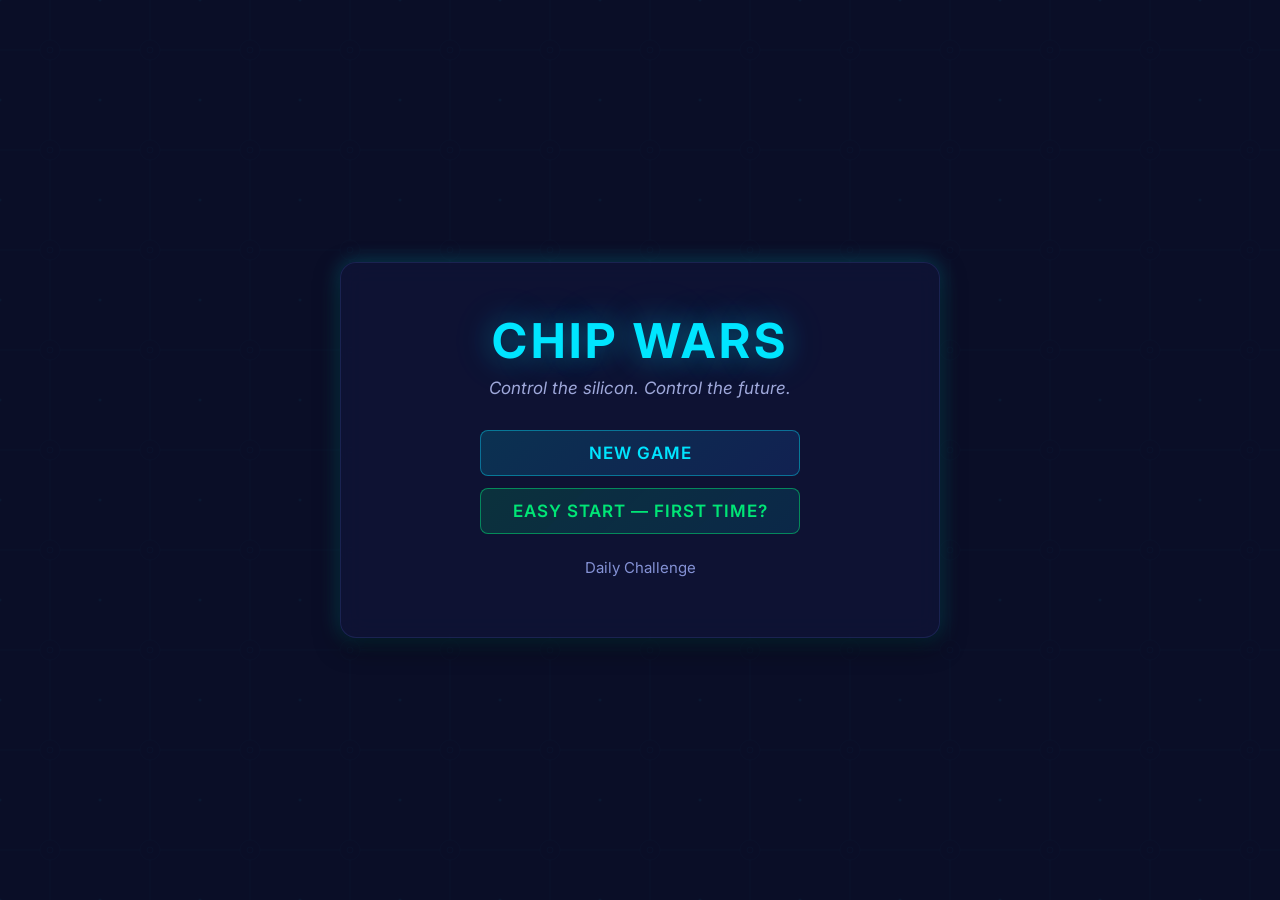
<file: index.html>
<!doctype html>
<html lang="en">
  <head>
    <meta charset="UTF-8" />
    <link rel="icon" type="image/svg+xml" href="./favicon.svg" />
    <meta name="viewport" content="width=device-width, initial-scale=1.0" />
    <link rel="preconnect" href="https://fonts.googleapis.com">
    <link rel="preconnect" href="https://fonts.gstatic.com" crossorigin>
    <!-- Inter/JetBrains Mono = core UI tokens; Space Grotesk/Newsreader/
         Public Sans = the territory-view "cartographer" theme, which was
         silently falling back to Courier New / Times because these were
         referenced in CSS but never loaded. -->
    <link href="https://fonts.googleapis.com/css2?family=Inter:wght@400;500;600;700&family=JetBrains+Mono:wght@400;600&family=Space+Grotesk:wght@400;600;700&family=Newsreader:wght@500;700&family=Public+Sans:wght@400;600&display=swap" rel="stylesheet">
    <title>Chip Wars</title>
    <script type="module" crossorigin src="./assets/index-Brd367qc.js"></script>
    <link rel="stylesheet" crossorigin href="./assets/index-D3G42LMC.css">
  </head>
  <body>
    <div id="root"></div>
  </body>
</html>
</file>
<file: assets/index-D3G42LMC.css>
:root{--color-bg-primary:#0a0e27;--color-bg-secondary:#0f1538;--color-bg-tertiary:#151c48;--color-bg-surface:#1a2150;--color-bg-elevated:#1f2760;--color-bg-overlay:#0a0e27d9;--color-accent-cyan:#00e5ff;--color-accent-cyan-dim:#00e5ff26;--color-accent-cyan-glow:#00e5ff66;--color-accent-blue:#2979ff;--color-faction-player:#448aff;--color-faction-foundry:#ff5252;--color-faction-fabless:#e040fb;--color-faction-national:#ff9100;--color-resource-cash:#00e676;--color-resource-talent:#448aff;--color-resource-political:#ffd740;--color-resource-wafers:#ff9100;--color-resource-research:#e040fb;--color-resource-packaging:#00bcd4;--color-text-primary:#e8eaf6;--color-text-secondary:#9fa8da;--color-text-muted:#8491d4;--color-text-accent:#00e5ff;--color-positive:#00e676;--color-negative:#ff1744;--color-warning:#ffc400;--color-border:#6382ff33;--color-border-active:#00e5ff80;--font-ui:"Inter", system-ui, -apple-system, sans-serif;--font-mono:"JetBrains Mono", "Fira Code", monospace;--font-size-xs:.8125rem;--font-size-sm:.9375rem;--font-size-base:1rem;--font-size-md:1.0625rem;--font-size-lg:1.25rem;--font-size-xl:1.5rem;--font-size-2xl:2rem;--font-size-3xl:3rem;--space-1:4px;--space-2:8px;--space-3:12px;--space-4:16px;--space-5:20px;--space-6:24px;--space-8:32px;--space-10:40px;--space-12:48px;--radius-sm:4px;--radius-md:8px;--radius-lg:12px;--radius-xl:16px;--radius-full:9999px;--shadow-sm:0 1px 3px #0006;--shadow-md:0 4px 12px #00000080;--shadow-lg:0 8px 24px #0009;--shadow-glow-cyan:0 0 20px #00e5ff4d;--shadow-glow-blue:0 0 20px #2979ff4d;--glass-bg:#0f1538cc;--glass-border:#6382ff26;--glass-blur:blur(12px);--transition-fast:.15s ease;--transition-normal:.25s ease;--transition-slow:.4s ease;--z-base:0;--z-dropdown:100;--z-sticky:200;--z-overlay:500;--z-modal:1000;--z-toast:1500}@keyframes fadeIn{0%{opacity:0}to{opacity:1}}@keyframes fadeOut{0%{opacity:1}to{opacity:0}}@keyframes slideInRight{0%{opacity:0;transform:translate(100%)}to{opacity:1;transform:translate(0)}}@keyframes slideOutRight{0%{opacity:1;transform:translate(0)}to{opacity:0;transform:translate(100%)}}@keyframes slideInUp{0%{opacity:0;transform:translateY(20px)}to{opacity:1;transform:translateY(0)}}@keyframes pulse{0%,to{opacity:1}50%{opacity:.7}}@keyframes glowPulse{0%,to{box-shadow:0 0 5px var(--glow-color,#00e5ff4d)}50%{box-shadow:0 0 20px var(--glow-color,#00e5ff80)}}@keyframes dashFlow{to{stroke-dashoffset:-20px}}@keyframes drift{0%{background-position:0 0}to{background-position:200px 200px}}@keyframes countUp{0%{opacity:0;transform:translateY(10px)}to{opacity:1;transform:translateY(0)}}@keyframes nodeGlow{0%,to{filter:brightness()}50%{filter:brightness(1.3)}}@keyframes turnFlash{0%{opacity:0;transform:scale(.9)}30%{opacity:1;transform:scale(1)}70%{opacity:1;transform:scale(1)}to{opacity:0;transform:scale(1.05)}}*,:before,:after{box-sizing:border-box;margin:0}body{font-family:var(--font-ui);font-size:var(--font-size-base);background:var(--color-bg-primary);color:var(--color-text-primary);-webkit-font-smoothing:antialiased;-moz-osx-font-smoothing:grayscale;overflow:hidden}body:before{content:"";pointer-events:none;z-index:0;opacity:.04;background-image:url("data:image/svg+xml,%3Csvg width='60' height='60' xmlns='http://www.w3.org/2000/svg'%3E%3Cpath d='M0 30h60M30 0v60M0 0h60v60H0z' fill='none' stroke='%236382ff' stroke-width='0.5'/%3E%3Ccircle cx='30' cy='30' r='2' fill='%236382ff'/%3E%3Ccircle cx='0' cy='0' r='1' fill='%236382ff'/%3E%3Ccircle cx='60' cy='0' r='1' fill='%236382ff'/%3E%3Ccircle cx='0' cy='60' r='1' fill='%236382ff'/%3E%3Ccircle cx='60' cy='60' r='1' fill='%236382ff'/%3E%3C/svg%3E");background-size:60px 60px;animation:60s linear infinite drift;position:fixed;inset:0}#root{z-index:1;flex-direction:column;min-height:100vh;display:flex;position:relative}button{cursor:pointer;font-family:inherit}a{color:var(--color-accent-cyan)}::selection{background:var(--color-accent-cyan-dim);color:var(--color-text-primary)}::-webkit-scrollbar{width:8px;height:8px}::-webkit-scrollbar-track{background:var(--color-bg-secondary)}::-webkit-scrollbar-thumb{background:var(--color-bg-elevated);border-radius:var(--radius-full)}::-webkit-scrollbar-thumb:hover{background:var(--color-text-muted)}input,select,textarea{font-family:var(--font-ui)}:focus-visible{outline:2px solid var(--color-accent-cyan);outline-offset:2px}@media (prefers-reduced-motion:reduce){*,:before,:after{scroll-behavior:auto!important;transition-duration:.01ms!important;animation-duration:.01ms!important;animation-iteration-count:1!important}}._container_5h6k1_1{top:var(--space-4);right:var(--space-4);z-index:var(--z-toast);gap:var(--space-2);scrollbar-width:thin;flex-direction:column;max-width:380px;max-height:calc(100vh - 32px);display:flex;position:fixed;overflow-y:auto}._toast_5h6k1_31{align-items:center;gap:var(--space-3);padding:var(--space-3) var(--space-4);padding-right:calc(var(--space-4) + 18px);background:var(--glass-bg);-webkit-backdrop-filter:var(--glass-blur);backdrop-filter:var(--glass-blur);border:1px solid var(--glass-border);border-radius:var(--radius-md);box-shadow:var(--shadow-md);animation:.3s _slideInRight_5h6k1_1;display:flex;position:relative;overflow:hidden}._toast_5h6k1_31+._toast_5h6k1_31{margin-top:0}._icon_5h6k1_75{font-size:var(--font-size-md);text-align:center;flex-shrink:0;width:20px}._message_5h6k1_89{font-size:var(--font-size-sm);color:var(--color-text-primary);word-break:break-word;flex:1}._countBadge_5h6k1_103{font-family:var(--font-mono);border-radius:var(--radius-full);color:var(--color-text-primary);letter-spacing:.5px;background:#ffffff14;border:1px solid #ffffff1f;flex-shrink:0;padding:2px 6px;font-size:10px;font-weight:700}._closeBtn_5h6k1_129{width:18px;height:18px;color:var(--color-text-muted);cursor:pointer;border-radius:var(--radius-sm);opacity:.4;transition:opacity var(--transition-fast), color var(--transition-fast), background var(--transition-fast);background:0 0;border:none;justify-content:center;align-items:center;padding:0;font-size:14px;line-height:1;display:flex;position:absolute;top:4px;right:4px}._toast_5h6k1_31:hover ._closeBtn_5h6k1_129{opacity:.9}._closeBtn_5h6k1_129:hover{opacity:1;color:var(--color-text-primary);background:#ffffff14}@media (hover:none){._closeBtn_5h6k1_129{opacity:.8}}._progress_5h6k1_205{transform-origin:0;width:100%;height:2px;animation:linear forwards _progressShrink_5h6k1_1;position:absolute;bottom:0;left:0}@keyframes _progressShrink_5h6k1_1{0%{transform:scaleX(1)}to{transform:scaleX(0)}}._info_5h6k1_235{border-left:3px solid var(--color-accent-cyan)}._info_5h6k1_235 ._icon_5h6k1_75{color:var(--color-accent-cyan)}._info_5h6k1_235 ._progress_5h6k1_205{background:var(--color-accent-cyan)}._success_5h6k1_259{border-left:3px solid var(--color-positive)}._success_5h6k1_259 ._icon_5h6k1_75{color:var(--color-positive)}._success_5h6k1_259 ._progress_5h6k1_205{background:var(--color-positive)}._warning_5h6k1_283{border-left:3px solid var(--color-warning)}._warning_5h6k1_283 ._icon_5h6k1_75{color:var(--color-warning)}._warning_5h6k1_283 ._progress_5h6k1_205{background:var(--color-warning)}._error_5h6k1_307{border-left:3px solid var(--color-negative)}._error_5h6k1_307 ._icon_5h6k1_75{color:var(--color-negative)}._error_5h6k1_307 ._progress_5h6k1_205{background:var(--color-negative)}._wrapper_1v0ea_1{display:inline-flex;position:relative}._tooltip_1v0ea_11{background:var(--color-bg-elevated);color:var(--color-text-primary);padding:var(--space-2) var(--space-3);border-radius:var(--radius-md);font-size:var(--font-size-xs);white-space:normal;text-align:center;pointer-events:none;max-width:260px;z-index:var(--z-dropdown);box-shadow:var(--shadow-md);border:1px solid var(--color-border);-webkit-backdrop-filter:blur(8px);backdrop-filter:blur(8px);line-height:1.4;animation:.15s _fadeIn_1v0ea_1;position:absolute;left:50%;transform:translate(-50%)}._top_1v0ea_53{bottom:calc(100% + 8px)}._top_1v0ea_53:after{content:"";border:5px solid #0000;border-top-color:var(--color-bg-elevated);position:absolute;top:100%;left:50%;transform:translate(-50%)}._bottom_1v0ea_81{top:calc(100% + 8px)}._bottom_1v0ea_81:after{content:"";border:5px solid #0000;border-bottom-color:var(--color-bg-elevated);position:absolute;bottom:100%;left:50%;transform:translate(-50%)}._overlay_1a1oa_1{z-index:var(--z-modal);background:#0006;justify-content:center;align-items:flex-start;padding-top:60px;animation:.15s _fadeIn_1a1oa_1;display:flex;position:fixed;inset:0}@keyframes _fadeIn_1a1oa_1{0%{opacity:0}to{opacity:1}}._panel_1a1oa_35{background:var(--color-bg-secondary);border:1px solid var(--color-border);border-radius:var(--radius-md);box-shadow:var(--shadow-lg);width:360px;animation:.2s _slideDown_1a1oa_1}@keyframes _slideDown_1a1oa_1{0%{opacity:0;transform:translateY(-10px)}to{opacity:1;transform:translateY(0)}}._header_1a1oa_62{align-items:center;gap:var(--space-2);padding:var(--space-3) var(--space-4);border-bottom:1px solid var(--color-border);display:flex}._icon_1a1oa_78{display:flex}._title_1a1oa_86{font-family:var(--font-mono);font-size:var(--font-size-base);text-transform:uppercase;letter-spacing:1px;color:var(--color-text-primary);flex:1;font-weight:700}._closeBtn_1a1oa_104{border:1px solid var(--color-border);border-radius:var(--radius-sm);width:22px;height:22px;color:var(--color-text-muted);cursor:pointer;background:0 0;justify-content:center;align-items:center;font-size:13px;font-weight:700;display:flex}._closeBtn_1a1oa_104:hover{border-color:var(--color-text-secondary);color:var(--color-text-secondary)}._currentRow_1a1oa_143{padding:var(--space-3) var(--space-4);font-size:var(--font-size-sm);color:var(--color-text-secondary);justify-content:space-between;align-items:center;display:flex}._currentValue_1a1oa_161{font-family:var(--font-mono);font-size:var(--font-size-lg);color:var(--color-text-primary);font-weight:700}._divider_1a1oa_175{padding:var(--space-1) var(--space-4);text-transform:uppercase;letter-spacing:1px;color:var(--color-text-muted);background:var(--color-bg-tertiary);border-top:1px solid var(--color-border);border-bottom:1px solid var(--color-border);font-size:11px;font-weight:600}._rows_1a1oa_197{padding:var(--space-2) var(--space-4)}._row_1a1oa_197{padding:var(--space-2) 0;font-size:var(--font-size-sm);justify-content:space-between;align-items:center;display:flex}._rowLabel_1a1oa_218{color:var(--color-text-secondary)}._rowValue_1a1oa_226{font-family:var(--font-mono);font-weight:600}._positive_1a1oa_236{color:var(--color-positive)}._negative_1a1oa_244{color:var(--color-negative)}._netRow_1a1oa_252{padding:var(--space-2) var(--space-4);border-top:1px solid var(--color-border);font-size:var(--font-size-sm);color:var(--color-text-secondary);justify-content:space-between;align-items:center;font-weight:600;display:flex}._netValue_1a1oa_274{font-family:var(--font-mono);font-size:var(--font-size-md);font-weight:700}._afterRow_1a1oa_286{padding:var(--space-2) var(--space-4) var(--space-3);font-size:var(--font-size-sm);color:var(--color-text-muted);justify-content:space-between;align-items:center;display:flex}._afterValue_1a1oa_304{font-family:var(--font-mono);font-size:var(--font-size-md);color:var(--color-accent-cyan);font-weight:700}._bar_z4wnn_1{padding:var(--space-3) var(--space-4);background:linear-gradient(180deg, var(--color-bg-secondary) 0%, var(--color-bg-primary) 100%);border-bottom:1px solid var(--color-border);align-items:center;gap:var(--space-4);z-index:var(--z-sticky);display:flex;position:relative}._identitySection_z4wnn_20{align-items:center;gap:var(--space-2);min-width:150px;max-width:230px;display:flex}._identitySigil_z4wnn_28{width:32px;height:32px;color:var(--color-accent-cyan);background:var(--color-accent-cyan-dim);border-radius:var(--radius-sm);border:1px solid #00e5ff3d;flex:none;place-items:center;display:grid}._identityText_z4wnn_40{flex-direction:column;min-width:0;line-height:1.15;display:flex}._identityText_z4wnn_40 strong{text-overflow:ellipsis;white-space:nowrap;color:var(--color-text-primary);font-size:var(--font-size-sm);overflow:hidden}._identityText_z4wnn_40 small{color:var(--color-text-muted);font-size:var(--font-size-xs);white-space:nowrap;text-overflow:ellipsis;overflow:hidden}._turnSection_z4wnn_64{flex-direction:column;gap:4px;min-width:100px;display:flex}._turnText_z4wnn_78{font-weight:700;font-size:var(--font-size-sm);color:var(--color-text-primary);font-family:var(--font-mono)}._turnProgress_z4wnn_92{background:var(--color-bg-tertiary);border-radius:var(--radius-full);height:3px;overflow:hidden}._turnProgressFill_z4wnn_106{background:linear-gradient(90deg, var(--color-accent-cyan), var(--color-accent-blue));border-radius:var(--radius-full);height:100%;transition:width var(--transition-slow)}._resources_z4wnn_120{gap:var(--space-4);flex-wrap:wrap;flex:1;align-items:center;display:flex}._resource_z4wnn_120{align-items:center;gap:var(--space-1);color:inherit;font:inherit;background:0 0;border:0;display:flex}._resourceClickable_z4wnn_147{cursor:pointer;border-radius:var(--radius-sm);transition:background var(--transition-fast);margin:-2px -4px;padding:2px 4px}._resourceClickable_z4wnn_147:hover{background:#ffffff0f}._resourceIcon_z4wnn_171{align-items:center;display:flex}._resourceValue_z4wnn_181{font-family:var(--font-mono);font-size:var(--font-size-sm);color:var(--color-text-primary);font-weight:600}._resourceLabel_z4wnn_192{color:var(--color-text-secondary);font-size:var(--font-size-xs)}@media (width<=1100px){._resourceLabel_z4wnn_192,._identityText_z4wnn_40 small{display:none}._identitySection_z4wnn_20{min-width:40px;max-width:130px}}@media (width<=760px){._bar_z4wnn_1{padding:var(--space-2);flex-wrap:wrap;gap:4px}._identitySection_z4wnn_20{flex:0 122px;order:1;min-width:90px}._turnSection_z4wnn_64{order:2;min-width:76px}._resources_z4wnn_120{order:6;grid-template-columns:repeat(6,minmax(0,1fr));gap:2px;width:100%;display:grid}._techBadge_z4wnn_235{order:3}._tensionBadge_z4wnn_239{order:4}._saveBtn_z4wnn_243{width:34px;padding:var(--space-2);order:4;font-size:0;overflow:hidden}._menuBtn_z4wnn_251{order:5}._resource_z4wnn_120{justify-content:center;min-width:0}._delta_z4wnn_260{display:none}}._delta_z4wnn_260{font-family:var(--font-mono);font-size:var(--font-size-xs);margin-left:2px}._deltaPositive_z4wnn_278{color:var(--color-positive)}._deltaNegative_z4wnn_286{color:var(--color-negative)}._projected_z4wnn_294{font-family:var(--font-mono);opacity:.7;margin-left:2px;font-size:12px;font-weight:500}._projectedPositive_z4wnn_308{color:var(--color-positive)}._projectedNegative_z4wnn_316{color:var(--color-negative)}._techBadge_z4wnn_235{align-items:center;gap:var(--space-1);background:var(--color-accent-cyan-dim);color:var(--color-accent-cyan);padding:var(--space-1) var(--space-2);border-radius:var(--radius-sm);font-family:var(--font-mono);font-size:var(--font-size-sm);border:1px solid #00e5ff4d;font-weight:600;display:flex}._resourceGuideBtn_z4wnn_348{color:#ffd66b;width:25px;height:25px;font:800 12px var(--font-mono);cursor:pointer;background:#ffd66b14;border:1px solid #ffd66b66;border-radius:50%;place-items:center;padding:0;display:grid}._resourceGuideBtn_z4wnn_348:hover{background:#ffd66b29;border-color:#ffd66b}._tensionBadge_z4wnn_239{align-items:center;gap:var(--space-1);padding:var(--space-1) var(--space-2);border-radius:var(--radius-sm);font-family:var(--font-mono);font-size:var(--font-size-sm);cursor:help;border:1px solid #0000;font-weight:600;display:flex}._tension_low_z4wnn_391{color:var(--color-text-muted);background:#6382ff14;border-color:#6382ff33}._tension_med_z4wnn_403{color:#ffb74d;background:#ffa72626;border-color:#ffa72666}._tension_high_z4wnn_415{color:#ef5350;background:#f4433633;border-color:#f4433680;animation:1.2s ease-in-out infinite _tensionPulse_z4wnn_1}@keyframes _tensionPulse_z4wnn_1{0%,to{box-shadow:0 0 #f4433666}50%{box-shadow:0 0 0 4px #f4433600}}._crisisBanner_z4wnn_439{align-items:center;gap:var(--space-3);padding:var(--space-2) var(--space-4);color:#ff9a82;font-size:var(--font-size-xs);background:linear-gradient(90deg,#f4433638,#ff57222e);border-bottom:2px solid #f44336b3;animation:2s ease-in-out infinite _crisisFlash_z4wnn_1;display:flex}._crisisLabel_z4wnn_463{font-family:var(--font-mono);letter-spacing:3px;color:#ff5252;border-radius:var(--radius-sm);background:#0000004d;flex-shrink:0;padding:2px 8px;font-weight:800}._crisisTitle_z4wnn_485{color:#ffebee;flex-shrink:0;font-weight:700}._crisisDesc_z4wnn_497{color:#ffc8c8d9;opacity:.9;text-overflow:ellipsis;white-space:nowrap;flex:1;overflow:hidden}@keyframes _crisisFlash_z4wnn_1{0%,to{background:linear-gradient(90deg,#f4433638,#ff57222e)}50%{background:linear-gradient(90deg,#f4433659,#ff57224d)}}._saveBtn_z4wnn_243{align-items:center;gap:var(--space-1);border:1px solid var(--color-border);color:var(--color-text-secondary);padding:var(--space-1) var(--space-3);border-radius:var(--radius-sm);font-size:var(--font-size-sm);transition:all var(--transition-fast);background:0 0;display:flex}._saveBtn_z4wnn_243:hover{border-color:var(--color-accent-cyan);color:var(--color-accent-cyan)}._menuBtn_z4wnn_251{color:var(--color-text-muted);padding:var(--space-1);font-size:var(--font-size-xs);background:0 0;border:0}._menuBtn_z4wnn_251:hover{color:var(--color-text-primary)}@media (width<=760px){._resources_z4wnn_120{flex:0 0 100%;order:6;grid-template-columns:repeat(6,minmax(0,1fr));width:100%;display:grid}._identitySection_z4wnn_20{flex-basis:112px}._identitySigil_z4wnn_28{width:28px;height:28px}._identityText_z4wnn_40 strong,._turnText_z4wnn_78,._techBadge_z4wnn_235{font-size:var(--font-size-xs)}._turnSection_z4wnn_64{min-width:84px}._techWrap_z4wnn_598,._guideWrap_z4wnn_602{order:3}._tensionWrap_z4wnn_604{order:4}._techBadge_z4wnn_235{padding:var(--space-1)}._saveBtn_z4wnn_243{width:34px;padding:var(--space-2);order:4;font-size:0;overflow:hidden}}._sidebar_1cwyz_5{-webkit-backdrop-filter:blur(8px);backdrop-filter:blur(8px);width:100%;padding:var(--space-3);gap:var(--space-3);background:#0c2d2ff5;flex-direction:column;display:flex;overflow-y:auto}._section_1cwyz_26{border:1px solid var(--glass-border);border-radius:var(--radius-md);padding:var(--space-3) var(--space-3) var(--space-3);background:#071f22db;box-shadow:inset 0 1px #ffffff08,0 2px 8px #0003}._section_1cwyz_26 h3{text-transform:uppercase;letter-spacing:1.5px;color:var(--color-text-muted);margin:0 0 var(--space-2) 0;font-size:11px;font-weight:600;font-family:var(--font-mono)}._empty_1cwyz_61{color:var(--color-text-muted);font-size:var(--font-size-sm);font-style:italic}._sidebar_1cwyz_5 ul{margin:0;padding:0;list-style:none}._sidebar_1cwyz_5 li{padding:var(--space-3);margin-bottom:var(--space-2);background:var(--glass-bg);border:1px solid var(--glass-border);border-radius:var(--radius-md);font-size:var(--font-size-sm);animation:.3s _slideInUp_1cwyz_1}._sidebar_1cwyz_5 li strong{margin-bottom:var(--space-1);color:var(--color-text-primary);font-weight:600;font-size:var(--font-size-sm);display:block}._sidebar_1cwyz_5 li p{margin:0 0 var(--space-1);color:var(--color-text-secondary);font-size:var(--font-size-xs);line-height:1.4}._prio_high_1cwyz_135{border-left:3px solid var(--color-negative)}._prio_medium_1cwyz_143{border-left:3px solid var(--color-warning)}._prio_low_1cwyz_151{border-left:3px solid var(--color-positive)}._action_1cwyz_159{font-size:var(--font-size-xs);color:var(--color-accent-cyan);font-weight:500}._victory_1cwyz_171{margin-top:var(--space-4);padding:var(--space-4);border-radius:var(--radius-md);box-shadow:var(--shadow-glow-cyan);background:#00e5ff14;border:1px solid #00e5ff4d}._forecastList_1cwyz_191{margin-bottom:var(--space-3);flex-direction:column;gap:2px;display:flex}._forecastRow_1cwyz_205{padding:4px var(--space-2);font-size:var(--font-size-xs);color:var(--color-text-secondary);background:var(--color-bg-surface);border-radius:var(--radius-sm);justify-content:space-between;align-items:center;display:flex}._forecastValue_1cwyz_227{font-family:var(--font-mono);font-weight:600;font-size:var(--font-size-xs)}._forecastBuildings_1cwyz_239{gap:var(--space-1);margin-bottom:var(--space-2);flex-wrap:wrap;align-items:center;display:flex}._forecastBuildLabel_1cwyz_255{font-size:var(--font-size-xs);color:var(--color-text-muted);font-weight:600}._forecastBuildItem_1cwyz_267{font-size:var(--font-size-xs);color:var(--color-accent-cyan);background:var(--color-accent-cyan-dim);border-radius:var(--radius-sm);padding:1px 6px}._forecastWarnings_1cwyz_283{gap:var(--space-1);flex-direction:column;display:flex}._forecastWarningItem_1cwyz_295{font-size:var(--font-size-xs);color:var(--color-warning);padding:2px var(--space-2);border-left:2px solid var(--color-warning);border-radius:0 var(--radius-sm) var(--radius-sm) 0;background:#ffc7000f;line-height:1.3}._forecastWarningCount_1cwyz_311{color:var(--color-text-muted);font-size:var(--font-size-xs)}._campaignGoal_1cwyz_316{color:var(--color-text-secondary);border-radius:var(--radius-sm);font-size:var(--font-size-xs);background:#c59a4c14;border:1px solid #c59a4c47;gap:6px;margin-bottom:8px;padding:10px;line-height:1.4;display:grid}._campaignGoal_1cwyz_316 strong{color:var(--color-text-primary);font-size:var(--font-size-sm)}._campaignScoreNote_1cwyz_334{color:var(--color-text-muted);font-size:var(--font-size-xs)}._overhaulGoal_1cwyz_339{color:#d8c089;font-size:var(--font-size-xs);background:#e5b75b14;border-left:3px solid #e5b75b;margin-top:7px;padding:7px 8px;line-height:1.45;display:block}._safeRank_1cwyz_350{color:var(--color-positive)}._dangerRank_1cwyz_354{color:var(--color-negative)}._standingsList_1cwyz_358{gap:3px;display:grid}._standingRow_1cwyz_363{min-height:29px;color:var(--color-text-secondary);background:var(--color-bg-surface);border-radius:var(--radius-sm);font-size:var(--font-size-xs);grid-template-columns:22px minmax(0,1fr) 40px;align-items:center;padding:3px 8px;display:grid}._playerStanding_1cwyz_375{color:var(--color-text-primary);box-shadow:inset 2px 0 var(--color-positive);background:#5392682e}._cutLine_1cwyz_381{border-top:1px dashed var(--color-negative);border-radius:0 0 var(--radius-sm) var(--radius-sm);margin-top:5px}._rankNumber_1cwyz_387,._standingShare_1cwyz_388{font-family:var(--font-mono);font-weight:700}._standingName_1cwyz_393{text-overflow:ellipsis;white-space:nowrap;overflow:hidden}._standingShare_1cwyz_388{text-align:right}._victory_1cwyz_171 strong{color:var(--color-accent-cyan);font-size:var(--font-size-md)}._victory_1cwyz_171 p{color:var(--color-text-secondary);margin-top:var(--space-2);font-size:var(--font-size-sm)}._moreRecsBtn_1cwyz_426{width:100%;margin-top:var(--space-1);color:var(--color-text-muted);font-size:var(--font-size-xs);cursor:pointer;text-align:left;transition:color var(--transition-fast);background:0 0;border:none;padding:4px}._moreRecsBtn_1cwyz_426:hover{color:var(--color-accent-cyan)}._trainerToggle_1cwyz_462{padding:var(--space-3) var(--space-4);border-top:1px solid var(--color-border);margin-top:auto}._trainerBtn_1cwyz_474{width:100%;padding:var(--space-2);border:1px solid var(--color-border);color:var(--color-text-muted);font-size:var(--font-size-xs);cursor:pointer;border-radius:var(--radius-sm);transition:all var(--transition-fast);background:0 0}._trainerBtn_1cwyz_474:hover{border-color:var(--color-accent-cyan);color:var(--color-accent-cyan)}._mapSvg_72v9z_5{-webkit-user-select:none;user-select:none;width:100%;height:100%;display:block}._landBase_72v9z_27{fill:#c8d2c8;stroke:#2b4f4440;stroke-width:.7px;stroke-linejoin:round;filter:drop-shadow(0 2px 2px #24433921)}._gridLines_72v9z_45 line{stroke:#244b3f12;stroke-width:.5px;stroke-dasharray:2 4}._region_72v9z_59{fill:url(#regionFill);stroke:#264c40b8;stroke-width:1.1px;stroke-linejoin:round;transition:fill .15s,stroke-width .15s}._regionInteractive_72v9z_79{cursor:pointer}._regionGroup_72v9z_87:focus{outline:none}._regionGroup_72v9z_87:hover ._regionInteractive_72v9z_79{fill:#e4c77e}._regionEraFocus_72v9z_107{stroke:#a97937;stroke-width:1.55px;filter:drop-shadow(0 1px 2px #a979373d)}._regionHitTarget_72v9z_119{fill:#0000;cursor:pointer}._regionSelected_72v9z_129{filter:drop-shadow(0 0 8px #a4543459);stroke:#a45434!important;stroke-width:1.8px!important;fill:#e4c77e!important}._routeLine_72v9z_145{stroke-width:1px;stroke-dasharray:6 4;fill:none;animation:4s linear infinite _routeDash_72v9z_1}._routeActive_72v9z_159{stroke-width:1.6px;stroke-dasharray:8 4;filter:drop-shadow(0 1px 2px #25494738)}._routeSea_72v9z_171{stroke:#27707ec2}._routeAir_72v9z_173{stroke:#a45434a3;stroke-dasharray:3 5}._routeRoad_72v9z_175{stroke:#775830c2;stroke-dasharray:2 2}._shipmentMarker_72v9z_179{stroke:#f5edd7;stroke-width:.8px;stroke-linejoin:round;filter:drop-shadow(0 1px 2px #1e322b59)}._ambientTraffic_72v9z_193{opacity:.42}._ambientTraffic_72v9z_193 ._shipmentMarker_72v9z_179{stroke-width:.55px;filter:drop-shadow(0 1px 1px #1e322b33)}._marker_ship_72v9z_211 rect{fill:#e3a84c;stroke:none}._marker_plane_72v9z_221{fill:#a45434}._marker_ship_72v9z_211{fill:#277080}._marker_truck_72v9z_225{fill:#775830}._marker_truck_72v9z_225 circle{fill:#173d3c;stroke:#f5edd7}._cockpit_72v9z_229{fill:#f5edd7;stroke:none}._boatWake_72v9z_231{fill:none;stroke:#277080a6;stroke-width:1px}._portMarker_72v9z_235 circle{fill:#f8f3e0;stroke:#277080;stroke-width:1.2px;filter:drop-shadow(0 1px 2px #1e322b4d)}._portMarker_72v9z_235 path{fill:none;stroke:#277080;stroke-width:1.2px;stroke-linecap:round}@keyframes _routeDash_72v9z_1{to{stroke-dashoffset:-20px}}._labelTarget_72v9z_285{cursor:pointer}._regionName_72v9z_293{font-family:var(--font-mono);fill:#24473f;text-transform:uppercase;letter-spacing:1.6px;paint-order:stroke;stroke:#f8f4e5eb;stroke-width:3px;stroke-linejoin:round;font-size:12.5px;font-weight:700}._labelTarget_72v9z_285:hover ._regionName_72v9z_293{fill:#a45434}._regionBuildings_72v9z_327{font-family:var(--font-mono);fill:#a45434;letter-spacing:.8px;paint-order:stroke;stroke:#f8f4e5eb;stroke-width:2.4px;stroke-linejoin:round;font-size:9px;font-weight:700}._cityName_72v9z_351{fill:#315b53;font-family:var(--font-ui);letter-spacing:.12px;paint-order:stroke;stroke:#f8f4e5f2;stroke-width:2.6px;stroke-linejoin:round;font-size:9.5px;font-weight:800}._cityLabelTarget_72v9z_375:hover ._cityName_72v9z_351{fill:#a45434}._cityMarker_72v9z_389{fill:#f8f1dd;stroke:#a45434;stroke-width:1.6px}._capitalRing_72v9z_401{fill:none;stroke:#a45434;stroke-width:1.1px}._leaderLine_72v9z_413{stroke:#4260588c;stroke-width:.8px;stroke-dasharray:2 2}._regionName_72v9z_293,._regionBuildings_72v9z_327,._cityName_72v9z_351,._cityMarker_72v9z_389,._capitalRing_72v9z_401,._leaderLine_72v9z_413,._usDistricts_72v9z_441{transition:opacity .24s}._dimLabels_72v9z_449 ._regionName_72v9z_293,._dimLabels_72v9z_449 ._regionBuildings_72v9z_327,._dimLabels_72v9z_449 ._cityName_72v9z_351,._dimLabels_72v9z_449 ._cityMarker_72v9z_389,._dimLabels_72v9z_449 ._capitalRing_72v9z_401,._dimLabels_72v9z_449 ._leaderLine_72v9z_413,._dimLabels_72v9z_449 ._usDistricts_72v9z_441{opacity:0}._regionGroup_72v9z_87:focus-visible{outline:none}._regionGroup_72v9z_87:focus-visible ._region_72v9z_59{stroke:#a45434;stroke-width:2.2px;stroke-dasharray:5 3}._guidanceDot_72v9z_497{filter:drop-shadow(0 0 3px #ffd740e6);animation:1.5s ease-in-out infinite _dotPulse_72v9z_1}._guidanceLabel_72v9z_507{fill:#6b4d00;letter-spacing:.08em;paint-order:stroke;stroke:#fff8daf2;stroke-width:2px;font-size:7px;font-weight:900}@keyframes _dotPulse_72v9z_1{0%,to{r:4;opacity:1}50%{r:6;opacity:.6}}._trainerPin_72v9z_547{filter:drop-shadow(0 2px 3px #00000080);animation:.55s cubic-bezier(.34,1.56,.64,1) both _trainerPinDrop_72v9z_1}@keyframes _trainerPinDrop_72v9z_1{0%{opacity:0;transform:translateY(-18px)}to{opacity:1;transform:translateY(0)}}._trainerPinLabel_72v9z_567{font-family:var(--font-mono);letter-spacing:.8px;fill:#0a1622;font-size:7.5px;font-weight:700}._trainerRing_72v9z_583{animation:2.4s ease-out infinite _trainerRingPulse_72v9z_1}@keyframes _trainerRingPulse_72v9z_1{0%{r:4;opacity:.8}to{r:13;opacity:0}}._glowRing_72v9z_603{animation:2s ease-in-out infinite _glowPulse_72v9z_1}._trainerCalloutLine_72v9z_611{stroke:#6f5715;stroke-width:1px;stroke-dasharray:2 2}@media (width<=620px){._labelTarget_72v9z_285,._usDistricts_72v9z_441{display:none}}@media (prefers-reduced-motion:reduce){._routeLine_72v9z_145,._trainerPin_72v9z_547,._trainerRing_72v9z_583,._guidanceDot_72v9z_497{animation:none}._shipmentMarker_72v9z_179{display:none}}._usDistricts_72v9z_441 circle{fill:#f8f1dd;stroke:#a45434;stroke-width:1.6px}._usDistricts_72v9z_441 text{fill:#315b53;font:800 9.5px var(--font-ui);letter-spacing:.12px;text-anchor:middle;paint-order:stroke;stroke:#f8f4e5f2;stroke-width:2.6px}@keyframes _glowPulse_72v9z_1{0%,to{opacity:.4}50%{opacity:.7}}._rail_1hjm8_1{z-index:24;pointer-events:none;flex-direction:column;gap:8px;width:286px;display:flex;position:absolute;inset:16px auto 18px 16px}._card_1hjm8_22{pointer-events:auto;-webkit-backdrop-filter:blur(11px);backdrop-filter:blur(11px);background:linear-gradient(155deg,#05121fed,#050c17de);border:1px solid #7abcd82e;border-radius:8px;overflow:hidden;box-shadow:0 10px 26px #00000040,inset 0 1px #ffffff09}._cardHeader_1hjm8_42,._cardHeaderButton_1hjm8_42{width:100%;color:inherit;text-align:left;background:0 0;border:0;justify-content:space-between;align-items:center;gap:12px;padding:8px 10px 7px;display:flex}._cardHeaderButton_1hjm8_42{cursor:pointer}._cardHeader_1hjm8_42 div,._cardHeaderButton_1hjm8_42 div{flex-direction:column;gap:2px;display:flex}._cardHeader_1hjm8_42 strong,._cardHeaderButton_1hjm8_42 strong{color:#edf8ff;font:700 15px var(--font-display)}._kicker_1hjm8_71{color:#89a9ba;font:700 11px var(--font-mono);letter-spacing:.09em;text-transform:uppercase}._live_1hjm8_72{color:#5be6a8;font:700 11px var(--font-mono);letter-spacing:.05em}._live_1hjm8_72:before{content:"";background:currentColor;border-radius:50%;width:5px;height:5px;margin-right:5px;display:inline-block;box-shadow:0 0 8px}._chart_1hjm8_77{width:calc(100% - 20px);height:48px;margin:0 10px 4px;display:block;overflow:visible}._gridLine_1hjm8_79{stroke:#82afc81f;stroke-width:.7px;fill:none}._quoteGrid_1hjm8_83{background:#80b4cd1a;border-top:1px solid #80b4cd1a;grid-template-columns:1fr 1fr;gap:1px;display:grid}._quoteGrid_1hjm8_83>div{background:#071522;grid-template-columns:1fr auto;gap:1px 7px;padding:5px 7px;display:grid}._quoteGrid_1hjm8_83 ._playerQuote_1hjm8_87{background:#113f53b3}._quoteName_1hjm8_89{color:#a9c0cc;font:700 11px var(--font-mono);align-items:center;gap:5px;display:flex}._quoteName_1hjm8_89 i{border-radius:50%;width:5px;height:5px}._quoteGrid_1hjm8_83 strong{color:#f3f8fb;font:700 12px var(--font-mono)}._quoteGrid_1hjm8_83 small{font:700 11px var(--font-mono);grid-column:2}._up_1hjm8_94{color:#5be6a8}._down_1hjm8_94{color:#ff7783}._readyPill_1hjm8_98,._progressPill_1hjm8_98{text-align:center;min-width:38px;font:800 11px var(--font-mono);border-radius:999px;padding:4px 7px}._readyPill_1hjm8_98{color:#54e4a3;background:#1eaa6f24;border:1px solid #54e4a34d}._progressPill_1hjm8_98{color:#ffd06b;background:#be801921;border:1px solid #ffd06b45}._checklist_1hjm8_103{padding:0 10px 10px}._checkRow_1hjm8_105{border-top:1px solid #82b4cd17;grid-template-columns:20px 1fr;gap:8px;padding:6px 1px;display:grid}._checkIcon_1hjm8_107{width:19px;height:19px;font:800 11px var(--font-mono);border-radius:50%;place-items:center;margin-top:1px;display:grid}._status_ready_1hjm8_108{color:#57e4a4;background:#2cb47729}._status_building_1hjm8_108{color:#63d6ff;background:#2c9cc826}._status_missing_1hjm8_108{color:#ffd06b;background:#cf8f2229}._checkRow_1hjm8_105 div{flex-direction:column;gap:2px;display:flex}._checkRow_1hjm8_105 strong{color:#dbe9f0;font-size:13px}._checkRow_1hjm8_105 small{color:#8fa9b7;font-size:12px;line-height:1.4}._allReady_1hjm8_114{color:#69dda3;padding:9px 2px;font-size:13px}._nextAction_1hjm8_115{color:#d4e1e7;background:#ffd06b12;border-left:3px solid #ffd06b;align-items:center;gap:8px;margin-top:5px;padding:9px;font-size:12px;line-height:1.35;display:flex}._nextAction_1hjm8_115 span{color:#ffd06b;font:800 11px var(--font-mono);letter-spacing:.07em}._newsCard_1hjm8_119{max-height:220px;margin-top:auto}._more_1hjm8_121{color:#62d7ff;font:700 12px var(--font-mono);cursor:pointer;background:0 0;border:0}._headlines_1hjm8_122{max-height:130px;padding:0 9px 3px;overflow:auto}._headline_1hjm8_122{border-top:1px solid #82b4cd17;grid-template-columns:62px 1fr;gap:7px;padding:6px 0;display:grid}._headline_1hjm8_122>span{text-overflow:ellipsis;color:#c8f1ff;font:700 11px var(--font-mono);letter-spacing:.02em;background:#3facd624;border-radius:3px;align-self:start;padding:3px 5px;overflow:hidden}._headline_1hjm8_122 p{color:#c6d5dc;margin:0;font-size:12px;line-height:1.4}._headline_1hjm8_122 ._tone_rival_1hjm8_128{color:#ffd06b;background:#d3932724}._headline_1hjm8_122 ._tone_event_1hjm8_128{color:#ff949c;background:#ce425421}._headline_1hjm8_122 ._tone_facility_1hjm8_128{color:#5be6a8;background:#2eb27421}._partnerStrip_1hjm8_130{background:#80b4cd17;border-top:1px solid #80b4cd1a;grid-template-columns:repeat(3,1fr);gap:1px;display:grid}._partnerStrip_1hjm8_130>div{background:#071522;grid-template-columns:auto 1fr auto;align-items:center;gap:4px;padding:6px;display:grid}._partnerStrip_1hjm8_130 i{border-radius:50%;width:5px;height:5px}._partnerStrip_1hjm8_130 span{color:#91aab7;font:700 11px var(--font-mono);overflow:hidden}._partnerStrip_1hjm8_130 strong{color:#dcebf2;font:700 11px var(--font-mono)}@media (height<=760px){._rail_1hjm8_1{gap:6px;width:286px;top:10px;bottom:10px}._chart_1hjm8_77{height:48px}._checkRow_1hjm8_105{padding:4px 1px}._checkRow_1hjm8_105 small{display:none}._checkRow_building_1hjm8_146 small,._checkRow_missing_1hjm8_148 small{display:block}._newsCard_1hjm8_119{max-height:185px}._headlines_1hjm8_122{max-height:105px}}@media (width<=980px){._rail_1hjm8_1{display:none}}._guide_1xmin_1{--guide-accent:#69d8cc;z-index:29;border:1px solid color-mix(in srgb, var(--guide-accent) 62%, transparent);color:#f8f2df;-webkit-backdrop-filter:blur(14px);backdrop-filter:blur(14px);background:linear-gradient(150deg,#071e1ff7,#0d3634f2);border-radius:16px;width:min(304px,100% - 36px);animation:.36s cubic-bezier(.2,.8,.2,1) both _guideIn_1xmin_1;position:absolute;bottom:64px;left:18px;overflow:hidden;box-shadow:0 18px 46px #0a27254d}._gold_1xmin_41{--guide-accent:#efc766}._city_1xmin_43{z-index:9;inset:14px 70px auto auto}._guide_1xmin_1>header{border-bottom:1px solid #ffffff1a;grid-template-columns:48px 1fr auto;align-items:center;gap:10px;padding:10px 12px 8px;display:grid}._avatar_1xmin_65{border:2px solid #ffffffad;border-radius:50%;width:48px;height:48px;box-shadow:0 4px 12px #00000038}._guide_1xmin_1 header div{gap:3px;display:grid}._guide_1xmin_1 header span{color:var(--guide-accent);font:800 9px var(--font-mono);letter-spacing:.1em}._guide_1xmin_1 header strong{color:#f8f2df;font:800 11px var(--font-mono);letter-spacing:.08em}._guide_1xmin_1 header>b{border:1px solid color-mix(in srgb, var(--guide-accent) 38%, transparent);color:var(--guide-accent);font:800 9px var(--font-mono);border-radius:999px;padding:4px 7px}._message_1xmin_103{padding:12px 14px 11px}._message_1xmin_103 h3{color:#fff8e8;font:700 18px/1.08 var(--font-display);margin:0 0 4px}._message_1xmin_103 p{color:#b9cac5;font:12px/1.42 var(--font-ui);margin:0}._progress_1xmin_111{gap:5px;margin-top:10px;display:flex}._progress_1xmin_111 i{background:#ffffff21;border-radius:999px;flex:1;height:3px}._progress_1xmin_111 ._complete_1xmin_115{background:var(--guide-accent);box-shadow:0 0 8px color-mix(in srgb, var(--guide-accent) 42%, transparent)}._guide_1xmin_1>button{background:color-mix(in srgb, var(--guide-accent) 13%, transparent);color:#f8f2df;text-align:left;cursor:pointer;border:0;border-top:1px solid #ffffff1a;grid-template-columns:auto 1fr auto;align-items:center;gap:10px;width:100%;padding:10px 13px;display:grid}._guide_1xmin_1>button:hover{background:color-mix(in srgb, var(--guide-accent) 23%, transparent)}._guide_1xmin_1>button>span:not(._actionIcon_1xmin_151){gap:2px;min-width:0;display:grid}._guide_1xmin_1>button strong{color:var(--guide-accent);font:800 10px/1.2 var(--font-mono);letter-spacing:.06em}._guide_1xmin_1>button small{color:#a9bab5;font:11px/1.3 var(--font-ui)}._guide_1xmin_1>button>b{color:var(--guide-accent);font-size:22px}._actionIcon_1xmin_151{color:var(--guide-accent)}._footerCue_1xmin_163{color:#f0d280;font:800 10px var(--font-mono);letter-spacing:.05em;text-transform:uppercase;background:linear-gradient(90deg,#69d8cc24,#efc7661f);border-top:1px solid #ffffff1a;justify-content:space-between;align-items:center;gap:12px;padding:10px 13px;display:flex}._footerCue_1xmin_163 b{font-size:20px;animation:1s ease-in-out infinite _point_1xmin_1}@keyframes _guideIn_1xmin_1{0%{opacity:0;transform:translate(12px)}to{opacity:1;transform:translate(0)}}@keyframes _point_1xmin_1{50%{transform:translate(3px,3px)}}@media (width<=900px){._guide_1xmin_1,._city_1xmin_43{width:min(284px,100% - 16px);top:8px;right:8px}._guide_1xmin_1>header{grid-template-columns:40px 1fr auto}._avatar_1xmin_65{width:40px;height:40px}._message_1xmin_103 h3{font-size:16px}}@media (prefers-reduced-motion:reduce){._guide_1xmin_1,._footerCue_1xmin_163 b{animation:none}}._map_1sshq_13{cursor:default;background:#dfe9e2;width:100%;height:100%;display:flex;position:relative;overflow:hidden}._mapStage_1sshq_33{background:#dfe9e2;flex:1;min-width:0;height:100%;position:relative;overflow:hidden;box-shadow:inset 1px 0 #274c402e}._mapInner_1sshq_53{transform-origin:50%;width:1000px;height:600px;margin-top:-300px;margin-left:-500px;position:absolute;top:50%;left:50%}._intelligenceColumn_1sshq_75{z-index:14;color:#173d3c;background:linear-gradient(#f7f2e1,#e7efe7 56%,#dce9e2);border-right:1px solid #274c4047;flex:0 0 clamp(292px,24vw,344px);grid-template-rows:auto minmax(112px,1fr) auto auto auto;gap:0;min-width:0;height:100%;transition:opacity .2s;display:grid;position:relative;overflow:hidden;box-shadow:8px 0 28px #1f40351f}._intelligenceHidden_1sshq_109{opacity:0;pointer-events:none}._intelligenceColumn_1sshq_75>section{border-bottom:1px solid #274c4024;min-width:0}._atlasBanner_1sshq_129{background:linear-gradient(145deg,#f8f3e0fa,#e9efe2f0);padding:14px 16px 12px}._newsBoard_1sshq_139,._stockBoard_1sshq_141,._researchBoard_1sshq_143,._capacityBoard_1sshq_145{color:#173d3c;background:#f9f6e99e;min-height:0}._newsBoard_1sshq_139{flex-direction:column;display:flex;overflow:hidden}._stockBoard_1sshq_141{padding:9px 13px 8px;border-bottom:0!important}._researchBoard_1sshq_143,._capacityBoard_1sshq_145{padding:10px 13px}._newsBoard_1sshq_139>header,._stockBoard_1sshq_141>header,._researchBoard_1sshq_143>header,._capacityBoard_1sshq_145>header{font:900 10px var(--font-mono);letter-spacing:.12em;border-bottom:1px solid #274c4024;justify-content:space-between;align-items:center;gap:8px;padding:9px 13px;display:flex}._researchBoard_1sshq_143>header,._capacityBoard_1sshq_145>header,._stockBoard_1sshq_141>header{padding:0 0 7px}._researchBoard_1sshq_143 header strong,._capacityBoard_1sshq_145 header strong{color:#167d70;letter-spacing:0;text-overflow:ellipsis;white-space:nowrap;font-size:10px;overflow:hidden}._newsBoard_1sshq_139 header i{color:#a45434;font-size:8px;font-style:normal}._newsFeed_1sshq_219{scrollbar-color:#274c4047 transparent;flex:1;min-height:0;padding:3px 0;overflow-y:auto}._newsRow_1sshq_221{border-top:1px solid #274c4014;grid-template-columns:30px 1fr;gap:7px;padding:6px 12px;display:grid}._newsRow_1sshq_221:first-child{border-top:0}._newsRow_1sshq_221 time{color:#a77718;font:800 9px var(--font-mono)}._newsRow_1sshq_221 p{color:#425d55;font:10px/1.35 var(--font-ui);overflow-wrap:anywhere;margin:0}._newsEmpty_1sshq_229{color:#71827b;margin:0;padding:12px;font-size:10px}._stockBoard_1sshq_141 header strong{color:#167d70;letter-spacing:0;font-size:14px}._stockBoard_1sshq_141 svg{width:100%;height:66px;display:block;overflow:visible}._stockBoard_1sshq_141 svg path{fill:none;stroke:#274c4029;stroke-width:1px}._stockBoard_1sshq_141 svg polyline{fill:none;stroke:#168f83;stroke-width:3px;stroke-linejoin:round;stroke-linecap:round;filter:drop-shadow(0 2px 2px #168f832e)}._stockBoard_1sshq_141 small{color:#71827b;font:8px var(--font-mono);text-transform:uppercase;letter-spacing:.08em;display:block}._researchNumbers_1sshq_245{align-items:baseline;gap:4px;padding-top:5px;display:flex}._researchNumbers_1sshq_245 b{color:#173d3c;font:900 17px var(--font-mono)}._researchNumbers_1sshq_245 span{color:#71827b;font:9px var(--font-mono)}._metricTrack_1sshq_251{background:#274c4021;border-radius:999px;height:6px;margin-top:6px;overflow:hidden}._metricTrack_1sshq_251 i{border-radius:inherit;background:linear-gradient(90deg,#167d70,#6ecabc);height:100%;display:block}._capacityRow_1sshq_257{grid-template-columns:62px 1fr 26px;align-items:center;gap:7px;margin-top:7px;display:grid}._capacityRow_1sshq_257 span{color:#506860;font:800 9px var(--font-mono);text-transform:uppercase}._capacityRow_1sshq_257>div{background:#274c401f;border-radius:999px;height:5px;overflow:hidden}._capacityRow_1sshq_257 i{border-radius:inherit;background:linear-gradient(90deg,#a77718,#e1b951);height:100%;display:block}._capacityRow_1sshq_257:nth-of-type(3) i{background:linear-gradient(90deg,#287e91,#63bdc7)}._capacityRow_1sshq_257 b{color:#173d3c;font:800 9px var(--font-mono);text-align:right}._capacityBoard_1sshq_145 footer{color:#71827b;font:8px var(--font-mono);text-transform:uppercase;justify-content:space-between;gap:8px;margin-top:8px;display:flex}._atlasDateline_1sshq_273{color:#a45434;font:800 10px var(--font-mono);letter-spacing:.13em}._atlasBanner_1sshq_129 h2{letter-spacing:-.025em;margin:5px 0 4px;font:800 22px Georgia,serif}._atlasBanner_1sshq_129 p{color:#536b62;font:12px/1.4 var(--font-ui);margin:0}._atlasObjective_1sshq_309{color:#354f47;font:11px/1.35 var(--font-ui);border-top:1px solid #274c4026;margin-top:10px;padding-top:9px}._atlasArc_1sshq_325{color:#64766f;font:11px/1.35 var(--font-ui);margin-top:8px}._atlasArc_1sshq_325 span{color:#173d3c;margin-right:6px;font-weight:800;display:inline-block}._atlasObjective_1sshq_309 span{color:#92702f;font:800 9px var(--font-mono);letter-spacing:.1em;text-transform:uppercase;margin-bottom:3px;display:block}._atlasProgress_1sshq_369{background:#274c401f;border-radius:999px;height:3px;margin-top:10px;overflow:hidden}._atlasProgress_1sshq_369 i{border-radius:inherit;background:linear-gradient(90deg,#5b8878,#d39d3d);height:100%;display:block}._mobileRegions_1sshq_399{display:none}._cityLoading_1sshq_407{z-index:40;pointer-events:none;color:#173d3cbf;text-shadow:0 1px #f8f4e5cc;font-family:var(--font-mono);font-size:var(--font-size-sm);letter-spacing:.08em;text-transform:uppercase;background:0 0;place-items:end center;padding-bottom:12vh;display:grid;position:absolute;inset:0}._infoChips_1sshq_451{z-index:11;gap:6px;display:flex;position:absolute;bottom:16px;right:72px}._infoChip_1sshq_451{color:#2e4f47;font-family:var(--font-mono);text-transform:uppercase;letter-spacing:.8px;cursor:pointer;-webkit-backdrop-filter:blur(8px);backdrop-filter:blur(8px);background:#f8f4e5eb;border:1px solid #3353466b;border-radius:999px;padding:5px 12px;font-size:10px;font-weight:700;transition:background .15s,color .15s,border-color .15s;box-shadow:0 2px 6px #28423824}._infoChip_1sshq_451:focus-visible{outline-offset:2px;outline:2px solid #a45434}._infoChip_1sshq_451:hover{color:var(--color-text-primary);background:#a45434f0}._infoChipActive_1sshq_533{color:#f8f4e5;background:#2e4f47;border-color:#2e4f47}._statusPanel_1sshq_551{border:1px solid var(--color-border);border-radius:var(--radius-md);z-index:10;width:280px;max-height:calc(100% - 70px);display:flex;position:absolute;bottom:54px;right:16px;overflow:hidden;box-shadow:0 8px 24px #00000080}._marketWidget_1sshq_581{border:1px solid var(--color-border);border-radius:var(--radius-md);z-index:10;-webkit-backdrop-filter:blur(8px);backdrop-filter:blur(8px);background:#0c2d2ff2;width:220px;padding:12px;position:absolute;bottom:54px;right:16px;box-shadow:0 8px 24px #00000080}._marketTitle_1sshq_609{font-family:var(--font-mono);color:var(--color-text-secondary);text-transform:uppercase;letter-spacing:1px;justify-content:space-between;align-items:center;margin-bottom:8px;font-size:11px;font-weight:700;display:flex}._marketRow_1sshq_635{font-family:var(--font-mono);justify-content:space-between;align-items:center;padding:3px 0;font-size:10px;display:flex}._marketLabel_1sshq_653{color:var(--color-text-muted);text-transform:uppercase}._marketValueUp_1sshq_663{color:var(--color-positive);font-weight:700}._marketValueDown_1sshq_673{color:var(--color-negative);font-weight:700}._marketBar_1sshq_683{background:#ffffff14;border-radius:999px;height:3px;margin-top:2px;margin-bottom:6px;overflow:hidden}._marketBarFill_1sshq_701{border-radius:999px;height:100%}._intelPanelTop_1sshq_713{border:1px solid var(--color-border);border-radius:var(--radius-md);z-index:10;-webkit-backdrop-filter:blur(8px);backdrop-filter:blur(8px);background:#0c2d2ff2;width:240px;max-height:220px;padding:10px;position:absolute;bottom:54px;right:16px;overflow-y:auto;box-shadow:0 8px 24px #00000080}._intelTitle_1sshq_745{font-family:var(--font-mono);color:var(--color-text-secondary);text-transform:uppercase;letter-spacing:1px;margin-bottom:6px;font-size:11px;font-weight:700}._intelItem_1sshq_765{font-family:var(--font-ui);color:var(--color-text-secondary);border:1px solid var(--color-border);background:#ffffff0a;border-radius:3px;margin-bottom:4px;padding:4px 6px;font-size:10px;line-height:1.3}._intelTag_1sshq_789{font-size:9px;font-weight:700}._intelTagEcon_1sshq_799{color:var(--color-positive)}._intelTagWarn_1sshq_801{color:var(--color-negative)}._intelTagShip_1sshq_803{color:var(--color-warning)}._intelPanelTop_1sshq_713::-webkit-scrollbar{width:6px}._intelPanelTop_1sshq_713::-webkit-scrollbar-track{background:0 0}._intelPanelTop_1sshq_713::-webkit-scrollbar-thumb{background:#6382ff4d;border-radius:3px}@media (width<=900px){._intelligenceColumn_1sshq_75{flex-basis:250px}._atlasBanner_1sshq_129{padding:10px 12px}._atlasBanner_1sshq_129 h2{font-size:18px}._atlasBanner_1sshq_129 p{display:none}._atlasArc_1sshq_325{font-size:10px}}@media (width<=620px){._map_1sshq_13{display:block}._mapStage_1sshq_33{position:absolute;inset:0}._intelligenceColumn_1sshq_75{z-index:12;border:1px solid #274c404d;border-radius:12px;grid-template-rows:auto minmax(90px,1fr) auto auto;width:218px;height:min(460px,100% - 176px);display:grid;position:absolute;top:100px;left:8px;box-shadow:0 12px 32px #20423733}._atlasBanner_1sshq_129{padding:8px 10px}._atlasBanner_1sshq_129 h2{margin:3px 0;font-size:15px}._atlasBanner_1sshq_129 p,._atlasArc_1sshq_325{display:none}._researchBoard_1sshq_143,._capacityBoard_1sshq_145{padding:7px 9px}._capacityBoard_1sshq_145 footer,._stockBoard_1sshq_141{display:none}._newsRow_1sshq_221{grid-template-columns:28px 1fr;padding:5px 9px}._infoChips_1sshq_451{scrollbar-width:none;flex-wrap:nowrap;justify-content:flex-start;inset:8px 8px auto;overflow-x:auto}._infoChips_1sshq_451::-webkit-scrollbar{display:none}._infoChip_1sshq_451{min-height:36px;font-size:var(--font-size-xs);flex:none;padding:5px 9px}._statusPanel_1sshq_551,._marketWidget_1sshq_581,._intelPanelTop_1sshq_713{width:min(320px,100vw - 16px);max-height:calc(100% - 64px);top:54px;bottom:auto;right:8px}._mobileRegions_1sshq_399{z-index:9;scrollbar-width:none;gap:6px;padding:4px;display:flex;position:absolute;top:54px;left:8px;right:8px;overflow-x:auto}._mapInner_1sshq_53{top:43%}._mobileRegions_1sshq_399::-webkit-scrollbar{display:none}._mobileRegions_1sshq_399 button{border:1px solid var(--color-border);border-radius:var(--radius-full);min-height:36px;color:var(--color-text-primary);font-size:var(--font-size-xs);background:#0f1538eb;flex:none;padding:5px 10px;font-weight:700}}._zoomControls_1sshq_1013{z-index:10;flex-direction:column;gap:6px;display:flex;position:absolute;bottom:20px;right:20px}._zoomBtn_1sshq_1033{border:1px solid var(--color-border);border-radius:var(--radius-sm);width:36px;height:36px;color:var(--color-text-secondary);cursor:pointer;-webkit-backdrop-filter:blur(8px);backdrop-filter:blur(8px);background:#0f1538d9;justify-content:center;align-items:center;transition:background .15s;display:flex}._zoomBtn_1sshq_1033:hover{color:var(--color-text-primary);background:#151c48e6}._zoomBtn_1sshq_1033:active{background:#0a0e27f2}._resetBtn_1sshq_1081{border-top:1px solid var(--color-border);margin-top:2px}._investorBoard_1sshq_1093{border-top:1px solid #78b4cd1f;gap:6px;padding:10px 12px;display:grid}._investorBoard_1sshq_1093 header{justify-content:space-between;align-items:baseline;display:flex}._investorBoard_1sshq_1093 header span{color:var(--color-text-muted);font:800 10px var(--font-mono);letter-spacing:.12em}._investorBoard_1sshq_1093 header strong{font:800 12px var(--font-mono);letter-spacing:.06em}._moodBULLISH_1sshq_1101{color:#72e2a8}._moodSTEADY_1sshq_1103{color:#9fd3e6}._moodCONCERNED_1sshq_1105{color:#e5b75b}._moodHOSTILE_1sshq_1107{color:#ff7a6c}._investorTrack_1sshq_1109{background:#78aac324;border-radius:3px;height:6px;position:relative;overflow:visible}._investorTrack_1sshq_1109 i{border-radius:inherit;background:linear-gradient(90deg,#ff7a6c,#e5b75b 40%,#72e2a8);height:100%;transition:width .4s;display:block}._investorTrack_1sshq_1109 em{background:#ffffff73;width:1px;height:12px;position:absolute;top:-3px}._investorBoard_1sshq_1093 footer{color:var(--color-text-muted);justify-content:space-between;font-size:11px;display:flex}._panel_10h7h_1{animation:.2s _fadeIn_10h7h_1}._panel_10h7h_1 h4{margin:0 0 var(--space-3);font-size:var(--font-size-sm);color:var(--color-text-muted);text-transform:uppercase;letter-spacing:1px}._list_10h7h_25{gap:var(--space-2);grid-template-columns:repeat(auto-fill,minmax(200px,1fr));display:grid}._region_10h7h_37{background:var(--color-bg-surface);border:1px solid var(--color-border);border-radius:var(--radius-md);padding:var(--space-3);transition:border-color var(--transition-fast)}._region_10h7h_37:hover{border-color:var(--color-border-active)}._regionName_10h7h_61{font-weight:600;font-size:var(--font-size-sm);color:var(--color-text-primary);margin-bottom:var(--space-2)}._regionStats_10h7h_75{font-size:var(--font-size-xs);color:var(--color-text-secondary);justify-content:space-between;display:flex}._regionValue_10h7h_89{font-family:var(--font-mono);color:var(--color-text-primary);font-weight:600}._factionDots_10h7h_101{margin-top:var(--space-2);gap:3px;display:flex}._factionDot_10h7h_101{border-radius:50%;width:8px;height:8px}._panel_12dxf_1{animation:.2s _fadeIn_12dxf_1}._header_12dxf_3{border-bottom:1px solid var(--color-border);justify-content:space-between;align-items:flex-start;gap:20px;padding-bottom:16px;display:flex}._header_12dxf_3>div:first-child{max-width:620px}._kicker_12dxf_7{color:var(--color-accent-cyan);font:800 11px var(--font-mono);letter-spacing:.12em}._header_12dxf_3 h4{color:var(--color-text-primary);font:700 clamp(19px, 2vw, 27px) var(--font-display);letter-spacing:-.02em;text-transform:none;margin:5px 0 6px}._header_12dxf_3 p{color:var(--color-text-secondary);margin:0;font-size:14px;line-height:1.45}._rpBadge_12dxf_13{border:1px solid var(--color-border);background:#ffffff06;border-radius:8px;flex-direction:column;align-items:flex-end;min-width:88px;padding:8px 10px;display:flex}._rpBadge_12dxf_13 strong{color:var(--color-text-primary);font:800 21px var(--font-mono)}._rpBadge_12dxf_13 span{color:var(--color-text-muted);font-size:11px}._progressCard_12dxf_21{background:linear-gradient(135deg,#0f394270,#0c162685);border:1px solid #4fc6dd33;border-radius:10px;grid-template-columns:145px minmax(130px,1fr) 170px;align-items:center;gap:16px;margin:16px 0;padding:14px;display:grid}._currentNode_12dxf_23,._targetNode_12dxf_23{flex-direction:column;gap:3px;display:flex}._currentNode_12dxf_23>span,._targetNode_12dxf_23>span{color:var(--color-text-muted);font:800 11px var(--font-mono);letter-spacing:.1em}._currentNode_12dxf_23 strong,._targetNode_12dxf_23 strong{color:var(--color-text-primary);font:750 16px var(--font-display)}._currentNode_12dxf_23 small,._targetNode_12dxf_23 small{color:var(--color-text-muted);font-size:12px}._targetNode_12dxf_23{border-left:2px solid var(--color-accent-cyan);padding-left:14px}._targetRequired_12dxf_33{border-color:var(--color-warning)}._targetRequired_12dxf_33>span,._targetRequired_12dxf_33 strong{color:var(--color-warning)}._progressLine_12dxf_37{background:#ffffff14;border-radius:999px;height:6px;position:relative}._progressLine_12dxf_37 i{border-radius:inherit;background:linear-gradient(90deg, #49b98b, var(--color-accent-cyan));height:100%;display:block;box-shadow:0 0 12px #45cce447}._progressLine_12dxf_37 span{width:max-content;color:var(--color-text-muted);font:11px var(--font-mono);position:absolute;top:11px;left:50%;transform:translate(-50%)}._familyChoices_12dxf_45{grid-template-columns:repeat(3,1fr);gap:10px;display:grid}._familyCard_12dxf_47{--family-color:#fff;border:1px solid color-mix(in srgb, var(--family-color) 32%, transparent);background:linear-gradient(155deg, color-mix(in srgb, var(--family-color) 10%, #111a2a), #0b1322 70%);min-height:250px;color:var(--color-text-primary);text-align:left;cursor:pointer;border-radius:10px;flex-direction:column;align-items:stretch;padding:16px;transition:transform .15s,border-color .15s;display:flex;position:relative;overflow:hidden}._familyCard_12dxf_47:before{content:"";background:var(--family-color);width:3px;position:absolute;inset:0 auto 0 0}._familyCard_12dxf_47:hover{border-color:var(--family-color);transform:translateY(-2px)}._familySelected_12dxf_53{box-shadow:0 0 0 1px var(--family-color), 0 12px 30px #00000038}._familyMarker_12dxf_55{color:#07111b;background:var(--family-color);width:43px;height:43px;font:900 11px var(--font-mono);border-radius:50%;place-items:center;margin-bottom:13px;display:grid}._familyTitle_12dxf_57{flex-direction:column;gap:2px;display:flex}._familyTitle_12dxf_57 span{color:var(--family-color);font:800 11px var(--font-mono);letter-spacing:.1em}._familyTitle_12dxf_57 strong{font:750 20px var(--font-display)}._familyCard_12dxf_47 p{color:#d7e3ea;margin:12px 0 8px;font-size:14px;line-height:1.45}._familyCard_12dxf_47>small{color:#8297a5;font-size:10px;line-height:1.45}._familyFacts_12dxf_67{border-top:1px solid #ffffff14;gap:5px;margin-top:13px;padding-top:10px;display:grid}._familyFacts_12dxf_67 span{color:#9aabb5;justify-content:space-between;gap:10px;font-size:12px;display:flex}._familyFacts_12dxf_67 b{color:#d6e6ed;font-weight:700}._familyCard_12dxf_47>i{color:var(--family-color);font:800 11px var(--font-mono);letter-spacing:.06em;text-transform:uppercase;margin-top:auto;padding-top:14px;font-style:normal}._roadmap_12dxf_77{border:1px solid var(--color-border);background:#ffffff05;border-radius:10px;padding:14px}._sectionTitle_12dxf_79{align-items:baseline;gap:8px;margin-bottom:13px;display:flex}._sectionTitle_12dxf_79 span{color:var(--color-text-muted);font:800 11px var(--font-mono);letter-spacing:.1em}._sectionTitle_12dxf_79 strong{color:var(--color-text-primary);font-size:15px}._milestones_12dxf_85{align-items:stretch;gap:5px;display:flex;overflow-x:auto}._milestone_12dxf_85{background:#ffffff06;border:1px solid #ffffff12;border-radius:7px;flex-direction:column;flex:1;gap:3px;min-width:82px;padding:10px 8px;display:flex;position:relative}._milestone_12dxf_85:not(:last-child):after{content:"";background:#ffffff29;width:6px;height:1px;position:absolute;top:20px;right:-6px}._milestone_12dxf_85>span{color:#8da1ac;width:22px;height:22px;font:800 11px var(--font-mono);background:#ffffff0f;border-radius:50%;place-items:center;margin-bottom:4px;display:grid}._milestone_12dxf_85 strong{color:#cbd8de;font-size:12px}._milestone_12dxf_85 small{color:#8599a4;font-size:11px}._milestoneComplete_12dxf_97>span{color:#071a16;background:#55d49b}._milestoneCurrent_12dxf_99{background:#32af7517;border-color:#55d49b73}._milestoneCurrent_12dxf_99 strong{color:#6be1aa}._milestoneTarget_12dxf_103{background:#31a7c114;border-color:#49c7e173}._milestoneTarget_12dxf_103 strong{color:#65d6ed}._milestoneFork_12dxf_107{border-style:dashed}._intel_12dxf_111{border-top:1px solid var(--color-border);color:var(--color-text-muted);margin-top:12px}._intel_12dxf_111 summary{font:700 12px var(--font-mono);cursor:pointer;padding:11px 2px 4px}._intel_12dxf_111>div{grid-template-columns:repeat(3,1fr);gap:5px;padding-top:7px;display:grid}._intel_12dxf_111 span{background:#ffffff08;border-radius:5px;justify-content:space-between;gap:8px;padding:8px 9px;font-size:12px;display:flex}._intel_12dxf_111 strong{color:var(--color-text-secondary);text-overflow:ellipsis;white-space:nowrap;overflow:hidden}@media (width<=760px){._progressCard_12dxf_21{grid-template-columns:1fr}._targetNode_12dxf_23{border-top:2px solid var(--color-accent-cyan);border-left:0;padding:10px 0 0}._progressLine_12dxf_37{margin:8px 0 16px}._familyChoices_12dxf_45{grid-template-columns:1fr}._familyCard_12dxf_47{min-height:210px}._intel_12dxf_111>div{grid-template-columns:1fr}}._familyHint_12dxf_143{color:var(--color-text-muted);grid-column:1/-1;margin:6px 0 0;font-size:12px;line-height:1.45}._panel_lmqie_1{animation:.2s _fadeIn_lmqie_1}._panel_lmqie_1 h4{margin:0 0 var(--space-3);font-size:var(--font-size-sm);color:var(--color-text-muted);text-transform:uppercase;letter-spacing:1px}._statsGrid_lmqie_24{gap:var(--space-3);margin-bottom:var(--space-4);grid-template-columns:repeat(3,1fr);display:grid}._statCard_lmqie_38{background:var(--color-bg-surface);border:1px solid var(--color-border);border-radius:var(--radius-md);padding:var(--space-3)}._statLabel_lmqie_52{font-size:var(--font-size-xs);color:var(--color-text-muted);text-transform:uppercase;letter-spacing:.5px;margin-bottom:var(--space-1)}._statValue_lmqie_68{font-family:var(--font-mono);font-size:var(--font-size-lg);color:var(--color-text-primary);font-weight:700}._barContainer_lmqie_82{margin-top:var(--space-2)}._barLabel_lmqie_90{font-size:var(--font-size-xs);color:var(--color-text-secondary);justify-content:space-between;margin-bottom:4px;display:flex}._barTrack_lmqie_106{background:var(--color-bg-tertiary);border-radius:var(--radius-full);height:6px;overflow:hidden}._barFill_lmqie_120{border-radius:var(--radius-full);height:100%;transition:width var(--transition-slow)}._note_lmqie_132{font-size:var(--font-size-xs);color:var(--color-text-muted);font-style:italic}._allocList_lmqie_144{gap:var(--space-2);flex-direction:column;margin:0;padding:0;list-style:none;display:flex}._allocItem_lmqie_162{background:var(--color-bg-surface);border:1px solid var(--color-border);border-radius:var(--radius-sm);padding:var(--space-2) var(--space-3);font-size:var(--font-size-xs);color:var(--color-text-secondary);gap:var(--space-2);align-items:center;display:flex}._allocValue_lmqie_186{font-family:var(--font-mono);color:var(--color-accent-cyan);margin-left:auto;font-weight:600}._overhaulNotice_lmqie_195{justify-content:space-between;align-items:center;gap:var(--space-3);margin-bottom:var(--space-4);padding:var(--space-3);border-radius:var(--radius-md);background:#e5b75b14;border:1px solid #e5b75b7a;display:flex}._overhaulNotice_lmqie_195 div{flex-direction:column;gap:4px;display:flex}._overhaulNotice_lmqie_195 strong{color:var(--color-warning);font-size:var(--font-size-sm)}._overhaulNotice_lmqie_195 span{color:var(--color-text-secondary);font-size:var(--font-size-xs);line-height:1.45}._overhaulNotice_lmqie_195>span{font-family:var(--font-mono);color:var(--color-warning);flex:none}._panel_19w3q_1{animation:.2s _fadeIn_19w3q_1}._panel_19w3q_1 h4{margin:0 0 var(--space-3);font-size:var(--font-size-sm);color:var(--color-text-muted);text-transform:uppercase;letter-spacing:1px}._cashDisplay_19w3q_25{font-size:var(--font-size-sm);color:var(--color-text-secondary);margin-bottom:var(--space-3)}._cashValue_19w3q_37{font-family:var(--font-mono);color:var(--color-resource-cash);font-weight:600}._list_19w3q_49{gap:var(--space-2);grid-template-columns:repeat(auto-fill,minmax(180px,1fr));display:grid}._building_19w3q_61{background:var(--color-bg-surface);border:1px solid var(--color-border);border-radius:var(--radius-md);padding:var(--space-3);transition:all var(--transition-fast)}._building_19w3q_61:hover{border-color:var(--color-border-active)}._buildingHeader_19w3q_85{align-items:center;gap:var(--space-2);margin-bottom:var(--space-2);display:flex}._buildingIcon_19w3q_99{color:var(--color-accent-cyan);display:flex}._buildingName_19w3q_109{font-weight:600;font-size:var(--font-size-sm);color:var(--color-text-primary)}._buildingStats_19w3q_121{gap:var(--space-2);flex-wrap:wrap;display:flex}._stat_19w3q_133{font-size:var(--font-size-xs);color:var(--color-text-secondary);align-items:center;gap:4px;display:flex}._statValue_19w3q_149{font-family:var(--font-mono);color:var(--color-text-primary);font-weight:600}._affordable_19w3q_161{border-color:#00e6764d}._unaffordable_19w3q_169{opacity:.5}._note_19w3q_177{font-size:var(--font-size-xs);color:var(--color-text-muted);margin-top:var(--space-3);font-style:italic}._panel_100am_1{animation:.2s _fadeIn_100am_1}._panel_100am_1 h4{margin:0 0 var(--space-3);font-size:var(--font-size-sm);color:var(--color-text-muted);text-transform:uppercase;letter-spacing:1px}._waferDisplay_100am_25{font-size:var(--font-size-sm);color:var(--color-text-secondary);margin-bottom:var(--space-3)}._waferValue_100am_37{font-family:var(--font-mono);color:var(--color-resource-wafers);font-weight:600}._summaryDivider_100am_46{margin:0 var(--space-2);color:var(--color-border-strong)}._cashValue_100am_51{font-family:var(--font-mono);color:var(--color-resource-cash);font-weight:600}._empty_100am_58{color:var(--color-text-muted);font-size:var(--font-size-sm);font-style:italic}._list_100am_70{gap:var(--space-2);flex-direction:column;margin:0;padding:0;list-style:none;display:flex}._shipment_100am_88{background:var(--color-bg-surface);border:1px solid var(--color-border);border-radius:var(--radius-md);padding:var(--space-3)}._shipmentHeader_100am_102{align-items:center;gap:var(--space-2);margin-bottom:var(--space-2);font-size:var(--font-size-sm);display:flex}._shipmentOrigin_100am_118,._shipmentDest_100am_118{color:var(--color-text-primary);font-weight:600}._shipmentArrow_100am_128{color:var(--color-accent-cyan)}._shipmentQty_100am_136{font-family:var(--font-mono);color:var(--color-resource-wafers);margin-left:auto;font-weight:600}._progressContainer_100am_150{align-items:center;gap:var(--space-2);display:flex}._progressTrack_100am_162{background:var(--color-bg-tertiary);border-radius:var(--radius-full);flex:1;height:4px;overflow:hidden}._progressFill_100am_178{background:var(--color-accent-cyan);border-radius:var(--radius-full);height:100%;transition:width var(--transition-slow)}._progressEta_100am_192{font-size:var(--font-size-xs);font-family:var(--font-mono);color:var(--color-text-muted);white-space:nowrap}._note_100am_206{font-size:var(--font-size-xs);color:var(--color-text-muted);margin-top:var(--space-3);font-style:italic}._grid_e0pfa_1{grid-template-columns:repeat(auto-fit,minmax(280px,1fr));gap:10px;display:grid}._track_e0pfa_3{background:#05111c8f;border:1px solid #78b4cd29;border-radius:7px;overflow:hidden}._trackOn_e0pfa_5{border-color:#72e2a873;box-shadow:inset 0 0 0 1px #72e2a81f}._track_e0pfa_3 header{border-bottom:1px solid #78b4cd1f;grid-template-columns:1fr auto;align-items:center;gap:3px 8px;padding:9px 10px;display:grid}._track_e0pfa_3 header strong{color:var(--color-text-primary);font-size:15px}._track_e0pfa_3 header span{color:var(--color-text-muted);font:700 12px/1.4 var(--font-mono);grid-column:1/-1}._ok_e0pfa_13,._pending_e0pfa_13{font:800 10px var(--font-mono);letter-spacing:.08em;white-space:nowrap;border-radius:999px;padding:3px 8px;font-style:normal}._ok_e0pfa_13{color:#72e2a8;background:#72e2a824}._pending_e0pfa_13{color:var(--color-text-secondary);background:#78aac324}._rows_e0pfa_19{flex-direction:column;display:flex}._row_e0pfa_19{border-top:1px solid #78b4cd12;grid-template-columns:14px minmax(74px,.8fr) minmax(60px,1fr) auto;align-items:center;gap:6px;min-height:31px;padding:4px 8px;display:grid}._row_e0pfa_19:first-child{border-top:0}._player_e0pfa_25{background:#32afdc1a}._rank_e0pfa_27{color:var(--color-text-muted);font:700 12px var(--font-mono)}._name_e0pfa_29{text-overflow:ellipsis;white-space:nowrap;color:var(--color-text-secondary);font-size:13px;overflow:hidden}._bar_e0pfa_31{background:#78aac321;border-radius:2px;height:4px;overflow:hidden}._bar_e0pfa_31 i{border-radius:inherit;height:100%;display:block}._value_e0pfa_35{color:var(--color-text-primary);font:700 12px var(--font-mono);white-space:nowrap}@media (width<=900px){._grid_e0pfa_1{grid-template-columns:1fr}}._panel_1g1zq_1{animation:.2s _fadeIn_1g1zq_1}._reportHeading_1g1zq_9{justify-content:space-between;align-items:flex-start;gap:var(--space-3);margin-bottom:var(--space-3);display:flex}._reportHeading_1g1zq_9 h4{color:var(--color-text-primary);font-size:var(--font-size-lg);letter-spacing:0;text-transform:none;margin:2px 0 0}._eyebrow_1g1zq_41,._sectionTitle_1g1zq_43,._statLabel_1g1zq_45{color:var(--color-text-muted);font-size:var(--font-size-xs);letter-spacing:.8px;text-transform:uppercase;font-weight:700}._turnStamp_1g1zq_61{border:1px solid var(--color-border);border-radius:var(--radius-full);color:var(--color-text-secondary);font-size:var(--font-size-xs);padding:5px 9px;font-weight:700}._empty_1g1zq_79,._emptyCompact_1g1zq_81{color:var(--color-text-muted);font-size:var(--font-size-sm)}._empty_1g1zq_79{margin-bottom:var(--space-4)}._emptyCompact_1g1zq_81{margin:var(--space-2) 0 0}._statsGrid_1g1zq_107{gap:var(--space-3);margin-bottom:var(--space-4);grid-template-columns:repeat(4,minmax(110px,1fr));display:grid}._statCard_1g1zq_121,._section_1g1zq_43{border:1px solid var(--color-border);border-radius:var(--radius-md);background:linear-gradient(#1f2760c2,#121942c2)}._statCard_1g1zq_121{padding:var(--space-3)}._statValue_1g1zq_143{margin-top:var(--space-1);font-family:var(--font-mono);font-size:var(--font-size-lg);font-weight:800}._positive_1g1zq_157{color:var(--color-positive)}._negative_1g1zq_159{color:var(--color-negative)}._purple_1g1zq_161{color:var(--color-resource-research)}._dashboardGrid_1g1zq_165{gap:var(--space-3);align-items:start;display:block}._mainColumn_1g1zq_177,._sideColumn_1g1zq_179{gap:var(--space-3);display:grid}._mainColumn_1g1zq_177{grid-template-columns:repeat(2,minmax(0,1fr))}._section_1g1zq_43{padding:var(--space-3);overflow:hidden}._section_warning_1g1zq_203{border-left:3px solid var(--color-warning)}._section_positive_1g1zq_205{border-left:3px solid var(--color-positive)}._section_rival_1g1zq_207{border-left:3px solid var(--color-negative)}._section_neutral_1g1zq_209{border-left:3px solid var(--color-accent-cyan)}._reportList_1g1zq_213{margin:var(--space-2) 0 0;padding:0;list-style:none}._reportList_1g1zq_213 li{gap:var(--space-2);color:var(--color-text-secondary);font-size:var(--font-size-sm);padding:3px 0;line-height:1.45;display:flex}._reportList_1g1zq_213 li:before{content:"";opacity:.7;background:currentColor;border-radius:50%;flex:none;width:5px;height:5px;margin-top:7px}._rivalList_1g1zq_265{margin-top:var(--space-2);gap:4px;display:grid}._rivalRow_1g1zq_277{align-items:center;gap:var(--space-2);border-radius:var(--radius-sm);border:1px solid #0000;grid-template-columns:18px 22px minmax(0,1fr) auto;padding:6px;display:grid}._playerRow_1g1zq_297{background:var(--color-accent-cyan-dim);border-color:#00e5ff38}._rank_1g1zq_307{color:var(--color-text-muted);font-family:var(--font-mono);font-size:var(--font-size-xs);text-align:center;font-weight:800}._rivalIdentity_1g1zq_323{flex-direction:column;min-width:0;display:flex}._rivalIdentity_1g1zq_323 strong,._rivalIdentity_1g1zq_323 small{text-overflow:ellipsis;white-space:nowrap;overflow:hidden}._rivalIdentity_1g1zq_323 strong{color:var(--color-text-primary);font-size:var(--font-size-sm)}._rivalIdentity_1g1zq_323 small{color:var(--color-text-muted);font-size:var(--font-size-xs)}._rivalProfit_1g1zq_369{color:var(--color-text-secondary);font-family:var(--font-mono);font-size:var(--font-size-sm);font-weight:700}._timeline_1g1zq_383{margin:var(--space-2) 0 0;padding:0;list-style:none}._timeline_1g1zq_383 li{gap:var(--space-2);border-bottom:1px solid var(--color-border);grid-template-columns:32px minmax(0,1fr);padding:7px 0;display:grid}._timeline_1g1zq_383 li:last-child{border-bottom:0}._timelineTurn_1g1zq_415{color:var(--color-accent-cyan);font-family:var(--font-mono);font-size:var(--font-size-xs);font-weight:800}._timeline_1g1zq_383 strong,._timeline_1g1zq_383 div span{line-height:1.35;display:block}._timeline_1g1zq_383 strong{color:var(--color-text-primary);font-size:var(--font-size-sm)}._timeline_1g1zq_383 div span{color:var(--color-text-muted);font-size:var(--font-size-xs);margin-top:2px}@media (width<=760px){._statsGrid_1g1zq_107{grid-template-columns:repeat(2,minmax(0,1fr))}._dashboardGrid_1g1zq_165{grid-template-columns:1fr}}._dock_f7nnk_3{flex-direction:column;flex-shrink:0;min-width:0;max-width:100vw;display:flex}._panel_f7nnk_19{background:var(--glass-bg);height:min(520px,72vh);-webkit-backdrop-filter:var(--glass-blur);backdrop-filter:var(--glass-blur);border-top:1px solid var(--color-border);z-index:30;border-radius:16px 16px 0 0;flex-direction:column;display:flex;position:relative;box-shadow:0 -20px 55px #00000061}._panelToolbar_f7nnk_45{background:#050f19b8;border-bottom:1px solid #78aac31f;justify-content:space-between;align-items:center;min-height:48px;padding:7px 14px;display:flex}._panelToolbar_f7nnk_45 span{color:var(--color-text-muted);font:700 9px var(--font-mono);letter-spacing:.08em;text-transform:uppercase;align-items:baseline;gap:10px;display:flex}._panelToolbar_f7nnk_45 span b{color:var(--color-text-primary);font:800 15px var(--font-display);letter-spacing:0;text-transform:none}._panelToolbar_f7nnk_45 span small{font:10px var(--font-ui);letter-spacing:0;text-transform:none}._panelToolbar_f7nnk_45 button{color:var(--color-accent-cyan);font:700 10px var(--font-mono);cursor:pointer;background:#67d9cd14;border:1px solid #67d9cd4d;border-radius:8px;align-items:center;gap:8px;padding:7px 10px;display:flex}._panelToolbar_f7nnk_45 button b{font-size:16px;line-height:1}._panelToolbar_f7nnk_45 button:hover{color:var(--color-text-primary)}._dockRow_f7nnk_77{background:var(--color-bg-secondary);grid-template-columns:minmax(0,1fr) max-content;width:100%;min-width:0;display:grid;overflow:hidden}._trailing_f7nnk_95{border-top:1px solid var(--color-border);background:var(--color-bg-secondary);z-index:2;flex:none;display:flex;position:fixed;bottom:0;right:0;box-shadow:-10px 0 20px #02081073}._dragHandle_f7nnk_119{cursor:ns-resize;z-index:2;justify-content:center;align-items:center;height:8px;display:flex;position:absolute;top:-4px;left:0;right:0}._dragHandle_f7nnk_119:after{content:"";background:var(--color-text-muted);border-radius:var(--radius-full);opacity:.4;width:40px;height:3px;transition:opacity var(--transition-fast)}._dragHandle_f7nnk_119:hover:after{opacity:.8}._tabs_f7nnk_173{border-top:1px solid var(--color-border);background:var(--color-bg-secondary);padding:0 220px 0 var(--space-2);flex:1;align-items:center;min-width:0;display:flex;overflow-x:auto}._tab_f7nnk_173{color:var(--color-text-muted);cursor:pointer;transition:color var(--transition-fast);white-space:nowrap;background:0 0;border:none;align-items:center;gap:5px;padding:10px 9px;font-size:12px;display:flex;position:relative}._tab_f7nnk_173:hover{color:var(--color-text-secondary)}._worldTab_f7nnk_233{margin-right:var(--space-2);border-right:1px solid var(--color-border);color:var(--color-text-secondary)}._active_f7nnk_245{color:var(--color-accent-cyan)}._active_f7nnk_245:after{content:"";bottom:0;left:var(--space-2);right:var(--space-2);background:var(--color-accent-cyan);border-radius:var(--radius-full);height:2px;box-shadow:0 0 8px var(--color-accent-cyan-glow);position:absolute}._tabBadge_f7nnk_277{background:var(--color-negative);border-radius:50%;width:6px;height:6px;position:absolute;top:8px;right:8px}._tabShortcut_f7nnk_297{color:var(--color-text-muted);opacity:.8;font-size:9px;font-family:var(--font-mono);display:none}._content_f7nnk_315{flex:1;padding:18px;overflow-y:auto}@media (width>=1400px){._tab_f7nnk_173{gap:var(--space-2);padding:var(--space-3) var(--space-4);font-size:var(--font-size-sm)}._worldTab_f7nnk_233{margin-right:var(--space-2)}._tabShortcut_f7nnk_297{display:inline}}@media (width<=760px){._content_f7nnk_315{padding:var(--space-2)}._tab_f7nnk_173{min-height:44px;padding:var(--space-2) var(--space-3);gap:5px}._tabShortcut_f7nnk_297{display:none}._tabs_f7nnk_173{padding-right:112px}}._overlay_nranc_1{background:var(--color-bg-primary);z-index:var(--z-modal);justify-content:center;align-items:center;padding:20px;display:flex;position:fixed;inset:0;overflow:auto}._overlay_nranc_1:before{content:"";opacity:.04;pointer-events:none;background-image:url("data:image/svg+xml,%3Csvg width='100' height='100' xmlns='http://www.w3.org/2000/svg'%3E%3Cpath d='M0 50h40M60 50h40M50 0v40M50 60v40' fill='none' stroke='%2300e5ff' stroke-width='0.5'/%3E%3Ccircle cx='50' cy='50' r='3' fill='none' stroke='%2300e5ff' stroke-width='0.5'/%3E%3Ccircle cx='0' cy='0' r='1.5' fill='%2300e5ff'/%3E%3Ccircle cx='100' cy='0' r='1.5' fill='%2300e5ff'/%3E%3Ccircle cx='0' cy='100' r='1.5' fill='%2300e5ff'/%3E%3Ccircle cx='100' cy='100' r='1.5' fill='%2300e5ff'/%3E%3Cpath d='M40 50a10 10 0 0 1 20 0a10 10 0 0 1-20 0' fill='none' stroke='%2300e5ff' stroke-width='0.3'/%3E%3C/svg%3E");background-size:100px 100px;position:absolute;inset:0}._box_nranc_45{background:var(--glass-bg);-webkit-backdrop-filter:var(--glass-blur);backdrop-filter:var(--glass-blur);border:1px solid var(--glass-border);border-radius:var(--radius-xl);padding:var(--space-12) var(--space-10);text-align:center;z-index:1;box-shadow:var(--shadow-lg), var(--shadow-glow-cyan);width:90%;max-width:600px;max-height:calc(100vh - 40px);animation:.6s _fadeIn_nranc_1;position:relative;overflow-y:auto}._title_nranc_75{font-size:var(--font-size-3xl);color:var(--color-accent-cyan);text-shadow:0 0 30px var(--color-accent-cyan-glow), 0 0 60px #00e5ff26;letter-spacing:4px;text-transform:uppercase;margin-bottom:var(--space-2);font-weight:700}._subtitle_nranc_95{font-size:var(--font-size-md);color:var(--color-text-secondary);margin-bottom:var(--space-8);font-style:italic}._pickLabel_nranc_109{font-size:var(--font-size-sm);color:var(--color-text-muted);text-transform:uppercase;letter-spacing:2px;margin-bottom:var(--space-4)}._nationIntro_nranc_125{max-width:500px;margin:calc(var(--space-2) * -1) auto var(--space-5);color:var(--color-text-secondary);font-size:var(--font-size-sm);line-height:1.55}._nationGrid_nranc_141{gap:var(--space-4);margin-bottom:var(--space-6);grid-template-columns:1fr 1fr;display:grid}._nationCard_nranc_155{--nation-accent:#42d5ff;border:1px solid color-mix(in srgb, var(--nation-accent) 45%, var(--color-border));border-radius:var(--radius-lg);background:radial-gradient(circle at 88% 12%, color-mix(in srgb, var(--nation-accent) 20%, transparent), transparent 37%), linear-gradient(145deg, var(--color-bg-tertiary), var(--color-bg-secondary));min-height:225px;color:var(--color-text-primary);text-align:left;cursor:pointer;transition:transform var(--transition-normal), border-color var(--transition-normal), box-shadow var(--transition-normal);grid-template-columns:auto 1fr;gap:8px 14px;padding:22px;display:grid;position:relative;overflow:hidden}._nationCard_nranc_155:after{content:"";background:var(--nation-accent);transform-origin:0;height:3px;transition:transform var(--transition-normal);position:absolute;inset:auto 0 0;transform:scaleX(.3)}._nationCard_nranc_155:hover{border-color:var(--nation-accent);box-shadow:0 18px 38px color-mix(in srgb, var(--nation-accent) 18%, transparent);transform:translateY(-3px)}._nationCard_nranc_155:hover:after{transform:scaleX(1)}._nationChina_nranc_231{--nation-accent:#ff6459}._nationUs_nranc_233{--nation-accent:#42d5ff}._nationCode_nranc_237{color:var(--nation-accent);font:700 10px var(--font-mono);letter-spacing:.22em;grid-column:1/-1}._nationFlag_nranc_251{border:1px solid color-mix(in srgb, var(--nation-accent) 50%, transparent);background:color-mix(in srgb, var(--nation-accent) 12%, transparent);width:46px;height:46px;color:var(--nation-accent);font:800 12px var(--font-mono);box-shadow:inset 0 0 18px color-mix(in srgb, var(--nation-accent) 10%, transparent);border-radius:50%;grid-row:span 2;place-items:center;display:grid}._nationCard_nranc_155 strong{font-family:var(--font-display);letter-spacing:-.02em;align-self:end;font-size:22px}._nationCard_nranc_155 small{color:var(--color-text-secondary);font-size:12px;line-height:1.5}._nationAction_nranc_305{color:var(--nation-accent);font:700 10px var(--font-mono);letter-spacing:.08em;text-transform:uppercase;grid-column:1/-1;align-self:end}._nationSummary_nranc_323{margin:calc(var(--space-2) * -1) 0 var(--space-4);border-left:2px solid var(--nation-summary);background:color-mix(in srgb, var(--nation-summary) 7%, transparent);color:var(--nation-summary);font:700 10px var(--font-mono);letter-spacing:.12em;text-transform:uppercase;justify-content:space-between;align-items:center;padding:7px 10px;display:flex}._summaryUs_nranc_351{--nation-summary:#42d5ff}._summaryChina_nranc_353{--nation-summary:#ff6459}._nationSummary_nranc_323 button{color:var(--color-text-secondary);font:inherit;letter-spacing:.06em;cursor:pointer;background:0 0;border:0}._nationSummary_nranc_323 button:hover{color:var(--color-text-primary)}._factionGrid_nranc_379{gap:var(--space-3);margin-bottom:var(--space-3);grid-template-columns:1fr 1fr;display:grid}@media (width<=640px){._box_nranc_45{max-height:94vh;padding:var(--space-8) var(--space-5);overflow-y:auto}._nationGrid_nranc_141,._factionGrid_nranc_379{grid-template-columns:1fr}._nationCard_nranc_155{min-height:180px}}._factionCard_nranc_417{align-items:flex-start;gap:var(--space-2);padding:var(--space-3) var(--space-4);background:var(--color-bg-tertiary);border:1px solid var(--color-border);border-radius:var(--radius-md);cursor:pointer;transition:all var(--transition-normal);text-align:left;flex-direction:column;display:flex}._factionCard_nranc_417:hover{border-color:var(--faction-color);background:linear-gradient(135deg,#00e5ff0a,#2979ff0a);transform:translateY(-1px)}._factionSelected_nranc_457{box-shadow:0 0 12px color-mix(in srgb, var(--faction-color) 30%, transparent), inset 0 0 20px color-mix(in srgb, var(--faction-color) 8%, transparent);background:linear-gradient(135deg,#00e5ff14,#2979ff14);border-color:var(--faction-color)!important}._factionDot_nranc_471{border-radius:50%;width:8px;height:8px}._factionSigil_nranc_483{border-radius:var(--radius-sm);background:color-mix(in srgb, currentColor 8%, transparent);border:1px solid color-mix(in srgb, currentColor 20%, transparent);width:36px;height:36px;margin-bottom:var(--space-1);transition:all var(--transition-normal);justify-content:center;align-items:center;display:flex}._factionCard_nranc_417:hover ._factionSigil_nranc_483,._factionSelected_nranc_457 ._factionSigil_nranc_483{background:color-mix(in srgb, currentColor 14%, transparent);border-color:color-mix(in srgb, currentColor 40%, transparent);box-shadow:0 0 12px color-mix(in srgb, currentColor 30%, transparent)}._factionHeader_nranc_523{align-items:center;gap:var(--space-2);width:100%;display:flex}._landingButtons_nranc_539{gap:var(--space-3);max-width:320px;margin:var(--space-8) auto var(--space-5);flex-direction:column;display:flex}._btnHero_nranc_555{padding:var(--space-4) var(--space-8);font-size:var(--font-size-lg)}._landingLinks_nranc_565{justify-content:center;align-items:center;gap:var(--space-3);margin-bottom:var(--space-2);display:flex}._linkBtn_nranc_581{color:var(--color-text-muted);font-size:var(--font-size-sm);cursor:pointer;padding:var(--space-1) var(--space-2);transition:color var(--transition-fast);background:0 0;border:none}._linkBtn_nranc_581:hover{color:var(--color-accent-cyan)}._linkDivider_nranc_609{color:var(--color-text-muted);opacity:.5}._difficultyDot_nranc_621{border-style:solid;border-width:1px;border-radius:50%;flex-shrink:0;width:8px;height:8px;margin-left:auto}._selectedDetail_nranc_643{min-height:26px;margin-bottom:var(--space-4);flex-wrap:wrap;justify-content:center;align-items:center;gap:6px;display:flex}._nameInputInline_nranc_663{min-width:140px;padding:var(--space-1) var(--space-2);background:var(--color-bg-surface);border:1px solid var(--color-border);border-radius:var(--radius-sm);color:var(--color-text-primary);font-size:var(--font-size-xs);outline:none;flex:1}._nameInputInline_nranc_663:focus{border-color:var(--color-accent-cyan)}._difficultyBadge_nranc_695{text-transform:uppercase;letter-spacing:.6px;border-radius:var(--radius-sm);font-size:9px;font-weight:700;font-family:var(--font-mono);border:1px solid #0000;padding:2px 6px}._diff_Easy_nranc_717{color:var(--color-positive);background:#00e67626;border-color:#00e6764d}._diff_Medium_nranc_729{color:var(--color-warning);background:#ffc40026;border-color:#ffc4004d}._diff_Hard_nranc_741{color:var(--color-negative);background:#ff174426;border-color:#ff17444d}._factionName_nranc_753{font-size:var(--font-size-sm);color:var(--color-text-primary);font-weight:700}._factionPitch_nranc_765{font-size:var(--font-size-xs);color:var(--color-text-secondary);margin-top:2px;margin-bottom:4px;line-height:1.4}._optionsRow_nranc_783{justify-content:center;align-items:center;gap:var(--space-4);margin-bottom:var(--space-5);flex-wrap:wrap;display:flex}._optionToggle_nranc_801{align-items:center;gap:var(--space-1);font-size:var(--font-size-xs);color:var(--color-text-secondary);cursor:pointer;-webkit-user-select:none;user-select:none;display:flex}._optionToggle_nranc_801 input{accent-color:var(--color-accent-cyan);cursor:pointer}._btnEasyStart_nranc_831{color:var(--color-positive)!important;background:linear-gradient(135deg,#00e67626 0%,#00e5ff1a 100%)!important;border-color:#00e67680!important}._btnEasyStart_nranc_831:hover{background:linear-gradient(135deg,#00e67640 0%,#00e5ff26 100%)!important;box-shadow:0 0 16px #00e6764d!important}._dailyInfo_nranc_853{font-size:var(--font-size-sm);color:var(--color-text-secondary);text-align:center;margin-bottom:var(--space-4);padding:var(--space-3);border-radius:var(--radius-md);background:#ffc4000d;border:1px solid #ffc40033;font-style:normal}._dailyInfo_nranc_853 strong{color:var(--color-warning);font-family:var(--font-mono)}._seedPill_nranc_889{align-items:center;gap:var(--space-2);margin:0 auto var(--space-3);padding:6px var(--space-3);background:var(--color-bg-primary);border-radius:var(--radius-full);font-family:var(--font-mono);color:var(--color-text-primary);letter-spacing:1px;border:1px solid #00e5ff73;font-size:14px;font-style:normal;font-weight:600;display:inline-flex;box-shadow:0 0 10px #00e5ff26,inset 0 0 12px #00e5ff0f}._seedPillLabel_nranc_925{color:var(--color-accent-cyan);letter-spacing:1.5px;text-transform:uppercase;font-size:11px;font-weight:700}._seedPillDot_nranc_941{color:var(--color-text-muted);font-weight:700}._seedPillValue_nranc_951{color:var(--color-text-primary);letter-spacing:2px;font-variant-numeric:tabular-nums}._factionBonuses_nranc_963{flex-wrap:wrap;gap:4px;display:flex}._factionBonus_nranc_963{color:var(--color-text-muted);background:var(--color-bg-secondary);border-radius:var(--radius-sm);font-size:10px;font-family:var(--font-mono);padding:1px 6px}._buttons_nranc_993{gap:var(--space-4);justify-content:center;display:flex}._btn_nranc_555{padding:var(--space-3) var(--space-6);border:1px solid var(--color-border);background:linear-gradient(135deg, var(--color-bg-tertiary) 0%, var(--color-bg-secondary) 100%);color:var(--color-text-secondary);border-radius:var(--radius-md);font-size:var(--font-size-md);transition:all var(--transition-normal);text-transform:uppercase;letter-spacing:1px;font-weight:600}._btn_nranc_555:hover{border-color:var(--color-accent-cyan);color:var(--color-accent-cyan);box-shadow:var(--shadow-glow-cyan);transform:translateY(-1px)}._btnPrimary_nranc_1045{color:var(--color-accent-cyan);background:linear-gradient(135deg,#00e5ff26 0%,#2979ff26 100%);border-color:#00e5ff66}._btnPrimary_nranc_1045:hover{background:linear-gradient(135deg,#00e5ff40 0%,#2979ff40 100%)}._savesList_nranc_1067{gap:var(--space-2);margin-bottom:var(--space-4);flex-direction:column;max-height:320px;display:flex;overflow-y:auto}._saveSlot_nranc_1085{align-items:center;gap:var(--space-3);padding:var(--space-3) var(--space-4);background:var(--color-bg-surface);border:1px solid var(--color-border);border-radius:var(--radius-md);cursor:pointer;transition:all var(--transition-fast);display:flex}._saveSlot_nranc_1085:hover{border-color:var(--color-accent-cyan);background:#00e5ff0a}._saveInfo_nranc_1119{flex:1;min-width:0}._saveName_nranc_1129{color:var(--color-text-primary);font-weight:600;font-size:var(--font-size-sm);white-space:nowrap;text-overflow:ellipsis;overflow:hidden}._saveMeta_nranc_1147{font-size:var(--font-size-xs);color:var(--color-text-muted);font-family:var(--font-mono);margin-top:2px}._saveDeleteBtn_nranc_1161{border:1px solid var(--color-border);border-radius:var(--radius-sm);width:24px;height:24px;color:var(--color-text-muted);cursor:pointer;transition:all var(--transition-fast);background:0 0;flex-shrink:0;justify-content:center;align-items:center;font-size:10px;font-weight:700;display:flex}._saveDeleteBtn_nranc_1161:hover{border-color:var(--color-negative);color:var(--color-negative);background:#ff525214}._saveEmpty_nranc_1207{text-align:center;color:var(--color-text-muted);font-size:var(--font-size-sm);padding:var(--space-6);font-style:italic}._streakBanner_nranc_1223{padding:var(--space-3) var(--space-4);margin-bottom:var(--space-3);border-radius:var(--radius-md);text-align:left;background:linear-gradient(135deg,#ff960014,#00e5ff0a);border:1px solid #ff960040;flex-direction:column;gap:6px;display:flex}._streakLine_nranc_1247{font-size:var(--font-size-md);color:var(--color-text-primary);align-items:center;gap:10px;font-weight:600;display:flex}._streakLine_nranc_1247 strong{color:var(--color-warning);font-family:var(--font-mono);font-size:var(--font-size-lg)}._streakFlame_nranc_1277{filter:drop-shadow(0 0 6px #ff960099);font-size:22px}._streakSub_nranc_1287{font-size:var(--font-size-sm);color:var(--color-text-secondary)}._streakSub_nranc_1287 strong{color:var(--color-accent-cyan);font-family:var(--font-mono)}._yesterdayLine_nranc_1307{font-size:var(--font-size-xs);color:var(--color-text-muted);border-top:1px dashed #ffffff14;padding-top:4px;font-style:italic}._groupHeader_nranc_1323{font-size:var(--font-size-xs);text-transform:uppercase;letter-spacing:1.5px;color:var(--color-accent-cyan);padding:var(--space-2) 0 2px;margin-top:var(--space-2);border-bottom:1px solid #00e5ff33;font-weight:700}._groupHeader_nranc_1323:first-child{margin-top:0}._groupToggle_nranc_1353{color:var(--color-text-muted);text-align:left;font-size:var(--font-size-xs);text-transform:uppercase;letter-spacing:1.5px;padding:var(--space-2) 0 2px;cursor:pointer;transition:color var(--transition-fast);background:0 0;border:none;font-family:inherit;font-weight:700}._groupToggle_nranc_1353:hover{color:var(--color-accent-cyan)}._identitySetup_nranc_1387{text-align:left;background:linear-gradient(145deg,#0f2c2fb8,#0b1c27e6);border:1px solid #85ab9d4d;border-radius:14px;grid-template-columns:minmax(0,1fr) auto;gap:18px;margin:18px 0;padding:20px;display:grid}._companyField_nranc_1399,._logoPicker_nranc_1400{color:var(--color-text-muted);font:700 10px var(--font-mono);letter-spacing:.1em;text-transform:uppercase;flex-direction:column;gap:8px;display:flex}._companyField_nranc_1399 input{color:#f3f0df;width:100%;min-height:48px;font:700 18px var(--font-ui);background:#041219bd;border:1px solid #add1c157;border-radius:8px;padding:0 14px}._companyField_nranc_1399 input:focus{outline-offset:2px;outline:2px solid #e7b85c}._logoPicker_nranc_1400>div{gap:8px;display:flex}._logoPicker_nranc_1400 button{cursor:pointer;background:#041219a6;border:1px solid #add1c14d;border-radius:9px;place-items:center;width:48px;height:48px;display:grid}._logoPicker_nranc_1400 button:hover,._logoPicker_nranc_1400 ._logoSelected_nranc_1443{background:#e7b85c1f;border-color:#e7b85c;box-shadow:0 0 0 2px #e7b85c1f}._logo_orbit_nranc_1449,._logo_wafer_nranc_1450,._logo_spark_nranc_1451{border:2px solid #e7b85c;width:24px;height:24px;display:block}._logo_orbit_nranc_1449{border-radius:50%;transform:skew(-18deg)}._logo_wafer_nranc_1450{border-radius:50%;box-shadow:inset 0 0 0 5px #e7b85c38}._logo_spark_nranc_1451{border-radius:3px 10px;transform:rotate(45deg)}._identityPromise_nranc_1462{color:#bed0c5;grid-column:1/-1;margin:0;font-size:13px;line-height:1.55}@media (width<=620px){._identitySetup_nranc_1387{grid-template-columns:1fr}._identityPromise_nranc_1462{grid-column:auto}}._overlay_gwslc_1{background:var(--color-bg-overlay);-webkit-backdrop-filter:blur(8px);backdrop-filter:blur(8px);z-index:var(--z-modal);justify-content:center;align-items:center;animation:.5s _fadeIn_gwslc_1;display:flex;position:fixed;inset:0}._card_gwslc_25{background:var(--glass-bg);-webkit-backdrop-filter:var(--glass-blur);backdrop-filter:var(--glass-blur);border:1px solid var(--glass-border);border-radius:var(--radius-xl);padding:var(--space-12) var(--space-10);text-align:center;width:90%;max-width:500px;box-shadow:var(--shadow-lg);animation:.5s _slideInUp_gwslc_1}._cardWin_gwslc_53{border-color:#ffffff40}._cardLoss_gwslc_61{filter:saturate(.8);border-color:#ff174466}._cardWin_gwslc_53 ._title_gwslc_71,._cardLoss_gwslc_61 ._title_gwslc_71{text-shadow:none}._badge_gwslc_81{padding:var(--space-1) var(--space-3);border-radius:var(--radius-full);font-size:var(--font-size-xs);text-transform:uppercase;letter-spacing:1px;margin-bottom:var(--space-4);background:var(--color-accent-cyan-dim);color:var(--color-accent-cyan);border:1px solid #00e5ff4d;font-weight:700;display:inline-block}._title_gwslc_71{font-size:var(--font-size-2xl);color:var(--color-accent-cyan);text-shadow:0 0 30px var(--color-accent-cyan-glow);margin-bottom:var(--space-2);text-transform:uppercase;letter-spacing:2px;font-weight:700}._companyName_gwslc_126{margin:calc(-1 * var(--space-1)) 0 var(--space-3);color:var(--color-text-primary);font-size:var(--font-size-lg);font-weight:700}._message_gwslc_134{font-size:var(--font-size-md);color:var(--color-text-secondary);margin-bottom:var(--space-3);line-height:1.5}._legacy_gwslc_141{margin:0 auto var(--space-6);color:var(--color-text-muted);font-size:var(--font-size-sm);line-height:1.5}._stats_gwslc_149{gap:var(--space-3);margin-bottom:var(--space-8);text-align:left;grid-template-columns:repeat(2,1fr);display:grid}._stat_gwslc_149{background:var(--color-bg-surface);border:1px solid var(--color-border);border-radius:var(--radius-md);padding:var(--space-3)}._statLabel_gwslc_179{font-size:var(--font-size-xs);color:var(--color-text-muted);text-transform:uppercase;letter-spacing:.5px}._statValue_gwslc_193{font-family:var(--font-mono);font-size:var(--font-size-lg);color:var(--color-text-primary);margin-top:2px;font-weight:700}._buttons_gwslc_209{gap:var(--space-4);justify-content:center;display:flex}._btn_gwslc_221{padding:var(--space-3) var(--space-6);border-radius:var(--radius-md);font-size:var(--font-size-md);text-transform:uppercase;letter-spacing:1px;transition:all var(--transition-normal);font-weight:600}._btnPrimary_gwslc_241{color:var(--color-accent-cyan);background:linear-gradient(135deg,#00e5ff26,#2979ff26);border:1px solid #00e5ff66}._btnPrimary_gwslc_241:hover{box-shadow:var(--shadow-glow-cyan);background:linear-gradient(135deg,#00e5ff40,#2979ff40);transform:translateY(-1px)}._btnSecondary_gwslc_265{border:1px solid var(--color-border);color:var(--color-text-secondary);background:0 0}._btnSecondary_gwslc_265:hover{border-color:var(--color-text-muted);color:var(--color-text-primary)}@media (width<=560px){._card_gwslc_25{width:calc(100% - 24px);max-height:calc(100vh - 24px);padding:var(--space-6) var(--space-4);overflow-y:auto}._stats_gwslc_149{gap:var(--space-2)}._buttons_gwslc_209{flex-direction:column}}._overlay_n7wmq_1{-webkit-backdrop-filter:blur(4px);backdrop-filter:blur(4px);z-index:var(--z-overlay);cursor:pointer;justify-content:center;align-items:center;gap:var(--space-6);background:#0a0e27d1;flex-direction:column;animation:.2s ease-out forwards _fadeIn_n7wmq_1;display:flex;position:fixed;inset:0}._turnHeader_n7wmq_31{font-size:var(--font-size-xl);color:var(--color-accent-cyan);text-shadow:0 0 24px var(--color-accent-cyan-glow);letter-spacing:6px;text-transform:uppercase;font-weight:700;font-family:var(--font-mono);opacity:.85}._beatStage_n7wmq_53{justify-content:center;align-items:center;width:min(460px,90vw);min-height:220px;display:flex;position:relative}._beatWrap_n7wmq_77{width:100%;animation:1.9s linear forwards _beatSlide_n7wmq_1}@keyframes _beatSlide_n7wmq_1{0%{opacity:0;transform:translateY(10px)}12%{opacity:1;transform:translateY(0)}85%{opacity:1;transform:translateY(0)}to{opacity:0;transform:translateY(-6px)}}._card_n7wmq_101{border:1px solid var(--color-border-active);border-radius:var(--radius-lg);padding:var(--space-5) var(--space-6);box-shadow:var(--shadow-lg), var(--shadow-glow-cyan);font-family:var(--font-ui);color:var(--color-text-primary);background:linear-gradient(145deg,#1a2150eb,#0f1538eb)}._cardLabel_n7wmq_129{font-size:var(--font-size-xs);letter-spacing:3px;text-transform:uppercase;color:var(--color-text-muted);margin-bottom:var(--space-4);font-family:var(--font-mono)}._marketRows_n7wmq_149{gap:var(--space-3);flex-direction:column;display:flex}._marketRow_n7wmq_149{align-items:center;gap:var(--space-4);padding:var(--space-2) var(--space-3);border-radius:var(--radius-sm);font-family:var(--font-mono);font-size:var(--font-size-base);background:#6382ff0d;grid-template-columns:1fr auto auto;display:grid}._marketName_n7wmq_185{color:var(--color-text-primary);font-weight:600}._marketMoveUp_n7wmq_195,._marketMoveDown_n7wmq_197,._marketMoveFlat_n7wmq_199{align-items:center;gap:var(--space-2);justify-content:flex-end;min-width:80px;display:flex}._marketMoveUp_n7wmq_195{color:var(--color-positive)}._marketMoveDown_n7wmq_197{color:var(--color-negative)}._marketMoveFlat_n7wmq_199{color:var(--color-text-muted)}._arrowUp_n7wmq_223,._arrowDown_n7wmq_225,._arrowFlat_n7wmq_227,._marketPct_n7wmq_235{font-size:var(--font-size-sm)}._marketPrice_n7wmq_243{color:var(--color-accent-cyan);text-align:right;min-width:70px;font-weight:600}._rivalBox_n7wmq_259{align-items:center;gap:var(--space-4);padding:var(--space-4);border:2px solid var(--color-faction-foundry);border-radius:var(--radius-md);background:#0a0e2780;display:flex}._rivalIcon_n7wmq_279{font-size:var(--font-size-2xl);flex-shrink:0}._rivalText_n7wmq_289{font-size:var(--font-size-md);font-weight:500;line-height:1.4}._rivalQuiet_n7wmq_301{text-align:center;color:var(--color-text-muted);padding:var(--space-6);font-style:italic;font-size:var(--font-size-md)}._cardProduction_n7wmq_319{text-align:center;animation:.65s ease-out forwards _productionPulse_n7wmq_1}@keyframes _productionPulse_n7wmq_1{0%{border-color:var(--color-border-active);box-shadow:var(--shadow-lg), 0 0 0 #00e5ff00}60%{border-color:var(--color-accent-cyan);box-shadow:var(--shadow-lg), 0 0 40px #00e5ff99}to{border-color:var(--color-accent-cyan);box-shadow:var(--shadow-lg), 0 0 28px #00e5ff73}}._revenueTicker_n7wmq_359{font-size:var(--font-size-3xl);color:var(--color-accent-cyan);text-shadow:0 0 24px var(--color-accent-cyan-glow);font-weight:700;font-family:var(--font-mono);letter-spacing:2px;margin-bottom:var(--space-2)}._chipsLine_n7wmq_379{font-size:var(--font-size-sm);color:var(--color-text-secondary);font-family:var(--font-mono);margin-bottom:var(--space-3)}._profitLine_n7wmq_393{font-size:var(--font-size-md);font-weight:600;font-family:var(--font-mono);padding-top:var(--space-3);border-top:1px solid var(--color-border)}._skipHint_n7wmq_411{align-items:center;gap:var(--space-3);opacity:.7;flex-direction:column;display:flex}._reportButton_n7wmq_427{color:#72dcff;font:700 11px var(--font-mono);cursor:pointer;background:#071c28d1;border:1px solid #5fd6ff52;border-radius:999px;margin-left:10px;padding:6px 11px}._reportButton_n7wmq_427:hover{color:#fff;border-color:#72dcff}._beatDots_n7wmq_451{gap:var(--space-2);display:flex}._beatDot_n7wmq_451,._beatDotActive_n7wmq_463{border-radius:var(--radius-full);width:8px;height:8px;transition:background var(--transition-fast), transform var(--transition-fast);background:#6382ff4d}._beatDotActive_n7wmq_463{background:var(--color-accent-cyan);box-shadow:0 0 8px var(--color-accent-cyan-glow);transform:scale(1.2)}._skipText_n7wmq_491{font-size:var(--font-size-xs);color:var(--color-text-muted);letter-spacing:1px;text-transform:uppercase;font-family:var(--font-mono)}@keyframes _fadeIn_n7wmq_1{0%{opacity:0}to{opacity:1}}._milestoneOverlay_n7wmq_523{cursor:default;background:radial-gradient(circle at 50% 28%,#e0b0482b,#0000 34%),linear-gradient(145deg,#05161bf7,#082c2cf5);gap:18px;padding:clamp(20px,4vw,54px);overflow-y:auto}._milestoneTurn_n7wmq_543{color:#e7c875;font:800 12px var(--font-mono);letter-spacing:.22em;text-transform:uppercase}._milestoneCard_n7wmq_557{color:#f7f1df;background:linear-gradient(135deg,#ffffff0b,#0000 42%),#082023f0;border:1px solid #e7c87580;border-radius:4px 30px;grid-template-columns:170px 1fr;align-items:center;gap:clamp(24px,5vw,58px);width:min(880px,94vw);padding:clamp(26px,5vw,58px);animation:.7s cubic-bezier(.16,.82,.24,1) both _milestoneRise_n7wmq_1;display:grid;position:relative;overflow:hidden;box-shadow:0 34px 90px #00000061,inset 0 0 0 1px #ffffff09}._milestoneCard_n7wmq_557:before,._milestoneCard_n7wmq_557:after{content:"";pointer-events:none;position:absolute}._milestoneCard_n7wmq_557:before{border:1px solid #e7c8751f;border-radius:2px 22px;inset:12px}._milestoneCard_n7wmq_557:after{border:1px solid #65dcca21;border-radius:50%;width:240px;height:240px;bottom:-120px;right:-90px}._milestoneSeal_n7wmq_635{background:radial-gradient(circle,#e7c87529,#071d1f1a 64%);border:1px solid #e7c8758c;border-radius:50%;place-items:center;width:150px;height:150px;display:grid;position:relative;box-shadow:0 0 50px #e7c8751f}._milestoneSeal_n7wmq_635:before,._milestoneSeal_n7wmq_635:after{content:"";border-radius:50%;position:absolute}._milestoneSeal_n7wmq_635:before{border:1px dashed #e7c87561;inset:11px}._milestoneSeal_n7wmq_635:after{border:1px solid #65dcca47;inset:26px}._milestoneSeal_n7wmq_635 span{color:#f3d98f;font:800 32px var(--font-display);letter-spacing:.06em;text-shadow:0 0 20px #e7c87547}._milestoneCopy_n7wmq_687{z-index:1;min-width:0;position:relative}._milestoneEyebrow_n7wmq_689{color:#68d8ca;font:800 11px var(--font-mono);letter-spacing:.16em;text-transform:uppercase;margin-bottom:9px}._milestoneCopy_n7wmq_687 h2{color:#fff8e5;font:700 clamp(30px, 5vw, 54px)/.98 var(--font-display);letter-spacing:-.025em;margin:0}._milestoneSummary_n7wmq_715{color:#b9cec7;max-width:620px;font:500 15px/1.55 var(--font-body);margin:17px 0 20px}._milestoneFacts_n7wmq_727{background:#e7c8752e;border:1px solid #e7c8752e;grid-template-columns:repeat(3,minmax(0,1fr));gap:1px;margin-bottom:18px;display:grid}._milestoneFacts_n7wmq_727 div{background:#0b3032;flex-direction:column;gap:4px;padding:10px 12px;display:flex}._milestoneFacts_n7wmq_727 span,._milestoneImpact_n7wmq_759 span,._milestoneNext_n7wmq_761 span{color:#72928c;font:800 11px var(--font-mono);letter-spacing:.12em}._milestoneFacts_n7wmq_727 strong{color:#f5e3ae;font:700 13px var(--font-mono)}._milestoneImpact_n7wmq_759,._milestoneNext_n7wmq_761{grid-template-columns:105px 1fr;align-items:start;gap:14px;display:grid}._milestoneImpact_n7wmq_759{background:#e7c87514;border-left:3px solid #e7c875;margin-bottom:9px;padding:11px 12px}._milestoneNext_n7wmq_761{padding:4px 12px}._milestoneImpact_n7wmq_759 strong,._milestoneNext_n7wmq_761 strong{color:#e4eee9;font:600 14px/1.45 var(--font-body)}._milestoneActions_n7wmq_797{align-items:center;gap:10px;display:flex}._milestoneActions_n7wmq_797 button{color:#122f2f;font:800 11px var(--font-mono);letter-spacing:.08em;text-transform:uppercase;cursor:pointer;background:#e7c875;border:1px solid #e7c875;border-radius:999px;padding:9px 18px}._milestoneActions_n7wmq_797 button:hover{filter:brightness(1.1)}._milestoneActions_n7wmq_797 ._milestoneReport_n7wmq_823{color:#e7c875;background:0 0}._milestoneActions_n7wmq_797 small{color:#91aaa4;font:700 11px var(--font-mono);letter-spacing:.06em}@keyframes _milestoneRise_n7wmq_1{0%{opacity:0;transform:translateY(22px)scale(.985)}to{opacity:1;transform:translateY(0)scale(1)}}@media (width<=680px){._milestoneOverlay_n7wmq_523{justify-content:flex-start}._milestoneCard_n7wmq_557{border-radius:4px 20px;grid-template-columns:1fr;gap:18px}._milestoneSeal_n7wmq_635{width:86px;height:86px}._milestoneSeal_n7wmq_635 span{font-size:22px}._milestoneFacts_n7wmq_727{grid-template-columns:1fr}._milestoneImpact_n7wmq_759,._milestoneNext_n7wmq_761{grid-template-columns:1fr;gap:5px}._milestoneActions_n7wmq_797{flex-wrap:wrap;justify-content:center}._milestoneActions_n7wmq_797 small{text-align:center;width:100%}}._panel_n5sew_5{z-index:900;background:var(--glass-bg);width:min(380px,100vw - 24px);max-height:55vh;-webkit-backdrop-filter:var(--glass-blur);backdrop-filter:var(--glass-blur);border:1px solid var(--glass-border);border-left:4px solid var(--color-accent-cyan);border-radius:var(--radius-md);box-shadow:var(--shadow-lg), var(--shadow-glow-cyan);flex-direction:column;animation:.3s _slideIn_n5sew_1;display:flex;position:fixed;bottom:80px;left:16px;overflow:hidden}@media (width<=560px){._panel_n5sew_5{max-height:48vh;bottom:72px;left:12px}}@keyframes _slideIn_n5sew_1{0%{opacity:0;transform:translate(100%)}to{opacity:1;transform:translate(0)}}._header_n5sew_71{padding:var(--space-3) var(--space-4);border-bottom:1px solid var(--glass-border);flex-shrink:0;justify-content:space-between;align-items:center;display:flex}._headerLeft_n5sew_89{align-items:center;gap:var(--space-2);display:flex}._trainerBadge_n5sew_101{text-transform:uppercase;letter-spacing:1.5px;color:var(--color-accent-cyan);background:var(--color-accent-cyan-dim);border-radius:var(--radius-sm);flex-shrink:0;padding:2px 8px;font-size:9px;font-weight:700}._title_n5sew_125{text-overflow:ellipsis;white-space:nowrap;min-width:0;font-size:var(--font-size-sm);color:var(--color-text-primary);font-weight:700;overflow:hidden}._closeBtn_n5sew_145{color:var(--color-text-muted);cursor:pointer;transition:color var(--transition-fast);background:0 0;border:none;padding:4px;font-size:16px;line-height:1}._closeBtn_n5sew_145:hover{color:var(--color-text-primary)}._body_n5sew_177{padding:var(--space-3) var(--space-4);flex:1;overflow-y:auto}._paragraph_n5sew_189{font-size:var(--font-size-xs);color:var(--color-text-secondary);margin-bottom:var(--space-2);line-height:1.5}._paragraph_n5sew_189:last-child{margin-bottom:0}._tip_n5sew_213{margin-top:var(--space-2);padding:var(--space-2) var(--space-3);border-left:3px solid var(--color-accent-cyan);border-radius:0 var(--radius-sm) var(--radius-sm) 0;font-size:var(--font-size-xs);color:var(--color-accent-cyan);background:#00e5ff0f;line-height:1.4}._buildPlan_n5sew_237{align-items:center;gap:var(--space-1);margin-top:var(--space-3);flex-wrap:wrap;display:flex}._planStep_n5sew_253{align-items:center;gap:var(--space-1);display:inline-flex}._planArrow_n5sew_265{color:var(--color-accent-cyan);font-size:var(--font-size-sm);margin:0 2px;font-weight:700}._planChip_n5sew_279{padding:var(--space-2) var(--space-3);border-radius:var(--radius-md);background:#00e5ff14;border:1px solid #00e5ff59;flex-direction:column;align-items:center;gap:2px;min-width:74px;display:inline-flex}._planIcon_n5sew_303{color:var(--color-accent-cyan);display:flex}._planName_n5sew_313{color:var(--color-text-primary);white-space:nowrap;font-size:10px;font-weight:700}._planMeta_n5sew_327{font-size:9px;font-family:var(--font-mono);color:var(--color-text-muted)}._regionTargets_n5sew_341{margin-top:var(--space-3);padding:var(--space-2) var(--space-3);border-radius:var(--radius-md);background:#ffd74012;border:1px solid #ffd7404d;flex-wrap:wrap;align-items:center;gap:4px;display:flex}._regionPin_n5sew_365{font-size:13px;animation:1.2s ease-in-out infinite _pinBounce_n5sew_1}@keyframes _pinBounce_n5sew_1{0%,to{transform:translateY(0)}50%{transform:translateY(-3px)}}._regionTargetName_n5sew_385{font-size:var(--font-size-xs);color:#ffd740;font-weight:700}._regionTargetHint_n5sew_397{color:var(--color-text-muted);font-size:10px}._footer_n5sew_409{padding:var(--space-2) var(--space-4);border-top:1px solid var(--glass-border);flex-shrink:0;justify-content:space-between;align-items:center;display:flex}._dismissBtn_n5sew_427{padding:var(--space-2) var(--space-4);background:var(--color-accent-cyan);color:var(--color-bg-primary);border-radius:var(--radius-sm);font-size:var(--font-size-xs);text-transform:uppercase;letter-spacing:.5px;cursor:pointer;transition:opacity var(--transition-fast);border:none;font-weight:700}._dismissBtn_n5sew_427:hover{opacity:.85}._disableBtn_n5sew_463{color:var(--color-text-muted);cursor:pointer;transition:color var(--transition-fast);background:0 0;border:none;font-size:10px;text-decoration:underline}._disableBtn_n5sew_463:hover{color:var(--color-text-secondary)}body[data-modal] ._panel_n5sew_5{display:none}._cluster_1t64x_5{align-items:center;gap:var(--space-2);padding:4px var(--space-2);flex-shrink:0;display:flex}._badge_1t64x_21{font-size:var(--font-size-xs);color:var(--color-accent-cyan);background:var(--color-accent-cyan-dim);border-radius:var(--radius-full);white-space:nowrap;padding:2px 8px;font-weight:600}._netCash_1t64x_41{font-size:var(--font-size-xs);font-family:var(--font-mono);white-space:nowrap;font-weight:600}._endBtn_1t64x_55{min-height:32px;padding:0 var(--space-5);align-items:center;gap:var(--space-2);background:var(--color-accent-cyan);border:1px solid var(--color-accent-cyan);color:#052033;border-radius:var(--radius-md);font-size:var(--font-size-sm);text-transform:uppercase;letter-spacing:1px;cursor:pointer;transition:all var(--transition-normal);white-space:nowrap;flex-shrink:0;font-weight:700;display:inline-flex;box-shadow:0 2px 8px #00e5ff40}._endBtn_1t64x_55:hover:not(:disabled){background:color-mix(in srgb, var(--color-accent-cyan) 90%, white);transform:translateY(-1px);box-shadow:0 0 18px #00e5ff8c,0 2px 12px #00e5ff59}._endBtn_1t64x_55:active:not(:disabled){transform:translateY(0);box-shadow:0 1px 4px #00e5ff59}._endBtn_1t64x_55:focus-visible{outline-offset:2px;outline:2px solid #fff}._endBtnSpotlight_1t64x_131{background:linear-gradient(135deg,#f4cf69,#70ded2);border-color:#ffe28a;animation:1.35s ease-in-out infinite _bridgeSpotlight_1t64x_1;position:relative;box-shadow:0 0 0 3px #ffe28a38,0 0 24px #70ded294}._endBtnSpotlight_1t64x_131:before{content:"NEXT";color:#173d3c;font:900 8px var(--font-mono);letter-spacing:.1em;background:#fff3c8;border-radius:999px;padding:2px 6px;position:absolute;top:-16px;right:8px}@keyframes _bridgeSpotlight_1t64x_1{50%{transform:translateY(-1px);box-shadow:0 0 0 5px #ffe28a24,0 0 34px #70ded2c2}}._endBtn_1t64x_55:disabled{opacity:.5;cursor:not-allowed;box-shadow:none;background:color-mix(in srgb, var(--color-accent-cyan) 60%, transparent);color:#052033b3}._endBtnLabel_1t64x_197{font-weight:700}._endBtnHint_1t64x_205{font-family:var(--font-mono);font-size:var(--font-size-xs);opacity:.75;letter-spacing:0;text-transform:none;font-weight:600}._undoBtn_1t64x_223{border:1px solid var(--color-border);width:30px;height:30px;color:var(--color-text-secondary);border-radius:var(--radius-md);font-size:var(--font-size-sm);cursor:pointer;transition:all var(--transition-normal);background:0 0;flex-shrink:0;justify-content:center;align-items:center;display:inline-flex}._undoBtn_1t64x_223:hover:not(:disabled){border-color:var(--color-accent-cyan);color:var(--color-accent-cyan);background:#00e5ff0f}._undoBtn_1t64x_223:disabled{opacity:.3;cursor:not-allowed}@media (width<=620px){._cluster_1t64x_5{gap:4px;padding:4px}._badge_1t64x_21,._undoBtn_1t64x_223,._endBtnHint_1t64x_205{display:none}._endBtn_1t64x_55{min-height:38px;font-size:var(--font-size-xs);padding:0 10px}}@media (prefers-reduced-motion:reduce){._endBtnSpotlight_1t64x_131{animation:none}}._chip_1gavu_1{border-radius:var(--radius-sm);font-family:var(--font-mono);font-size:var(--font-size-xs);white-space:nowrap;align-items:center;gap:3px;padding:1px 6px;font-weight:600;line-height:1.4;display:inline-flex}._label_1gavu_27{opacity:.7;font-weight:400}._positive_1gavu_37{color:var(--color-positive);background:#00e6761a}._negative_1gavu_47{color:var(--color-negative);background:#ff17441a}._neutral_1gavu_57{color:var(--color-text-muted);background:#6382ff14}._overlay_d1vbw_1{-webkit-backdrop-filter:blur(8px);backdrop-filter:blur(8px);z-index:var(--z-modal);background:#000000b3;justify-content:center;align-items:center;padding:20px;animation:.3s _fadeIn_d1vbw_1;display:flex;position:fixed;inset:0}._card_d1vbw_27{background:var(--glass-bg);-webkit-backdrop-filter:var(--glass-blur);backdrop-filter:var(--glass-blur);border:1px solid var(--glass-border);border-radius:var(--radius-xl);padding:var(--space-5) var(--space-5);width:100%;max-width:600px;max-height:calc(100vh - 40px);box-shadow:var(--shadow-lg);animation:.3s _slideInUp_d1vbw_1;overflow-y:auto}._advisorReview_d1vbw_54{margin-bottom:var(--space-4);border-radius:var(--radius-md);background:linear-gradient(145deg,#0f314280,#081622ad);border:1px solid #52cdef3d;padding:12px}._advisorHeader_d1vbw_70{justify-content:space-between;align-items:center;gap:12px;display:flex}._advisorHeader_d1vbw_70>div:first-child{flex-direction:column;gap:2px;display:flex}._advisorHeader_d1vbw_70 span{color:var(--color-accent-cyan);font:700 11px var(--font-mono);letter-spacing:.08em;text-transform:uppercase}._advisorHeader_d1vbw_70 strong{color:var(--color-text-primary);font-size:17px}._advisorScore_d1vbw_76{color:var(--color-accent-cyan);font:800 24px var(--font-mono)}._advisorScore_d1vbw_76 small{color:var(--color-text-muted);font-size:11px}._advisorReview_d1vbw_54>p{color:var(--color-text-secondary);margin:8px 0;font-size:13px;line-height:1.45}._advisorPositive_d1vbw_80,._advisorConcern_d1vbw_80{margin-top:5px;font-size:13px;line-height:1.4}._advisorPositive_d1vbw_80{color:var(--color-positive)}._advisorConcern_d1vbw_80{color:var(--color-warning)}._advisorRecommendation_d1vbw_85{border-left:3px solid var(--color-accent-cyan);color:var(--color-text-primary);background:#00e5ff0f;margin-top:9px;padding:9px 10px;font-size:13px;line-height:1.4}._badge_d1vbw_88{padding:2px var(--space-3);border-radius:var(--radius-full);font-size:var(--font-size-xs);text-transform:uppercase;letter-spacing:1px;margin-bottom:var(--space-3);background:var(--color-accent-cyan-dim);color:var(--color-accent-cyan);border:1px solid #00e5ff4d;font-weight:700;display:inline-block}._title_d1vbw_116{font-size:var(--font-size-lg);color:var(--color-text-primary);margin-bottom:var(--space-3);font-weight:700}._settings_d1vbw_130{gap:var(--space-4);font-size:var(--font-size-xs);color:var(--color-text-muted);margin-bottom:var(--space-4);padding:var(--space-2) var(--space-3);background:var(--color-bg-surface);border-radius:var(--radius-sm);display:flex}._section_d1vbw_152{margin-bottom:var(--space-4)}._sectionTitle_d1vbw_160{text-transform:uppercase;letter-spacing:.5px;color:var(--color-text-muted);margin-bottom:var(--space-2);font-size:12px;font-weight:600}._actionList_d1vbw_176{gap:var(--space-1);flex-direction:column;display:flex}._actionRow_d1vbw_188{align-items:center;gap:var(--space-2);padding:var(--space-2) var(--space-3);background:var(--color-bg-surface);border-radius:var(--radius-sm);font-size:var(--font-size-sm);display:flex}._actionNum_d1vbw_208{border-radius:var(--radius-full);background:var(--color-accent-cyan-dim);width:18px;height:18px;color:var(--color-accent-cyan);flex-shrink:0;justify-content:center;align-items:center;font-size:11px;font-weight:700;display:flex}._actionItem_d1vbw_234{align-items:center;gap:var(--space-2);color:var(--color-text-primary);display:flex}._table_d1vbw_250{background:var(--color-border);border-radius:var(--radius-md);flex-direction:column;gap:1px;display:flex;overflow:hidden}._tableHeader_d1vbw_268{gap:var(--space-2);padding:var(--space-2) var(--space-3);background:var(--color-bg-tertiary);text-transform:uppercase;letter-spacing:.5px;color:var(--color-text-muted);grid-template-columns:1.2fr 1fr 1fr;font-size:11px;font-weight:600;display:grid}._tableRow_d1vbw_290{gap:var(--space-2);padding:8px var(--space-3);background:var(--color-bg-surface);font-size:var(--font-size-xs);grid-template-columns:1.2fr 1fr 1fr;align-items:center;display:grid}._tableLabel_d1vbw_306{color:var(--color-text-secondary);font-weight:500}._tableVal_d1vbw_316{font-family:var(--font-mono);color:var(--color-text-primary);font-weight:600}._warnings_d1vbw_330{gap:var(--space-1);margin-bottom:var(--space-4);flex-direction:column;display:flex}._warning_d1vbw_330{font-size:var(--font-size-xs);color:var(--color-warning);padding:var(--space-2) var(--space-3);border-left:2px solid var(--color-warning);border-radius:0 var(--radius-sm) var(--radius-sm) 0;background:#ffc70014}._warningCount_d1vbw_359{color:var(--color-text-muted);font-size:var(--font-size-xs);padding-left:var(--space-3)}._buildingInfo_d1vbw_366{font-size:var(--font-size-xs);color:var(--color-accent-cyan);margin-bottom:var(--space-4);font-family:var(--font-mono)}._buttons_d1vbw_382{gap:var(--space-3);padding-top:var(--space-2);justify-content:center;display:flex}._confirmBtn_d1vbw_396{padding:var(--space-3) var(--space-8);color:var(--color-accent-cyan);border-radius:var(--radius-md);font-size:var(--font-size-md);text-transform:uppercase;letter-spacing:1px;cursor:pointer;transition:all var(--transition-normal);background:linear-gradient(135deg,#00e5ff26,#2979ff26);border:1px solid #00e5ff66;font-weight:600}._confirmBtn_d1vbw_396:hover{box-shadow:var(--shadow-glow-cyan);background:linear-gradient(135deg,#00e5ff40,#2979ff40);transform:translateY(-1px)}._cancelBtn_d1vbw_436{padding:var(--space-3) var(--space-6);border:1px solid var(--color-border);color:var(--color-text-secondary);border-radius:var(--radius-md);font-size:var(--font-size-md);cursor:pointer;transition:all var(--transition-fast);background:0 0;font-weight:600}._cancelBtn_d1vbw_436:hover{border-color:var(--color-text-muted);color:var(--color-text-primary)}._overlay_18dsb_1{-webkit-backdrop-filter:blur(8px);backdrop-filter:blur(8px);z-index:1100;background:#000000c7;justify-content:center;align-items:center;padding:20px;animation:.3s _fadeIn_18dsb_1;display:flex;position:fixed;inset:0}._card_18dsb_27{background:var(--glass-bg);-webkit-backdrop-filter:var(--glass-blur);backdrop-filter:var(--glass-blur);border-radius:var(--radius-xl);padding:var(--space-5);border:1px solid #00e5ff59;width:100%;max-width:560px;max-height:calc(100vh - 40px);animation:.3s _slideInUp_18dsb_1;overflow-y:auto;box-shadow:0 12px 48px #0009,0 0 0 1px #00e5ff26,0 0 40px #00e5ff14}._badge_18dsb_59{padding:2px var(--space-3);border-radius:var(--radius-full);font-size:var(--font-size-xs);text-transform:uppercase;letter-spacing:1.5px;margin-bottom:var(--space-3);color:var(--color-accent-cyan);background:linear-gradient(90deg,#00e5ff2e,#2979ff2e);border:1px solid #00e5ff66;font-weight:700;display:inline-block}._overlayCrisis_18dsb_89{background:#1e0000d1}._cardCrisis_18dsb_97{border-color:#ff174480;animation:.3s _slideInUp_18dsb_1,.45s .3s _crisisShake_18dsb_1;box-shadow:0 12px 48px #000000b3,0 0 0 1px #ff174440,0 0 60px #ff174426}._badgeCrisis_18dsb_113{color:#ff8a80;background:linear-gradient(90deg,#ff174440,#ff910040);border-color:#ff17448c;animation:1.2s ease-in-out infinite _crisisBadgePulse_18dsb_1}@keyframes _crisisShake_18dsb_1{0%,to{transform:translate(0)}20%{transform:translate(-5px)}40%{transform:translate(4px)}60%{transform:translate(-3px)}80%{transform:translate(2px)}}@keyframes _crisisBadgePulse_18dsb_1{0%,to{opacity:1}50%{opacity:.6}}._title_18dsb_153{font-size:var(--font-size-xl);color:var(--color-text-primary);margin-bottom:var(--space-3);letter-spacing:.3px;font-weight:700}._prompt_18dsb_169{font-size:var(--font-size-sm);color:var(--color-text-secondary);margin-bottom:var(--space-5);padding:var(--space-3);border-left:2px solid var(--color-accent-cyan);border-radius:0 var(--radius-sm) var(--radius-sm) 0;background:#0003;line-height:1.6}._choices_18dsb_191{gap:var(--space-3);flex-direction:column;display:flex}._choice_18dsb_191{gap:var(--space-1);padding:var(--space-3) var(--space-4);background:var(--color-bg-surface);border:1px solid var(--color-border);border-radius:var(--radius-md);cursor:pointer;text-align:left;color:var(--color-text-primary);transition:all var(--transition-fast);flex-direction:column;font-family:inherit;display:flex}._choice_18dsb_191:hover:not(:disabled){border-color:var(--color-accent-cyan);background:linear-gradient(135deg,#00e5ff14,#2979ff0a);transform:translateY(-1px);box-shadow:0 6px 14px #00000059}._choice_18dsb_191:disabled{opacity:.4;cursor:not-allowed}._choiceLabel_18dsb_257{font-size:var(--font-size-md);color:var(--color-accent-cyan);letter-spacing:.2px;font-weight:600}._choiceDesc_18dsb_271{font-size:var(--font-size-sm);color:var(--color-text-secondary);line-height:1.4}._choiceHint_18dsb_283{font-size:var(--font-size-xs);color:var(--color-warning);margin-top:2px;font-style:italic}._warning_18dsb_295{margin-top:var(--space-4);padding:var(--space-2) var(--space-3);border-left:2px solid var(--color-warning);border-radius:0 var(--radius-sm) var(--radius-sm) 0;font-size:var(--font-size-xs);color:var(--color-warning);background:#ffc70014}._fab_3dz1v_5{z-index:590;cursor:pointer;background:#0d1b2a;border:1px solid #1b3a5c;border-radius:50%;width:44px;height:44px;font-size:20px;transition:transform .15s,box-shadow .15s;position:fixed;bottom:64px;right:14px;box-shadow:0 6px 20px #00000073,0 0 12px #00cccc26}body[data-city-view] ._fab_3dz1v_5{display:none}._fab_3dz1v_5:hover{transform:scale(1.08);box-shadow:0 8px 24px #00000080,0 0 18px #00cccc4d}._fabOpen_3dz1v_47{border-color:#0cc}._panel_3dz1v_55{z-index:590;background:#0d1b2a;border:1px solid #1b3a5c;border-top:3px solid #0cc;border-radius:6px;flex-direction:column;width:410px;max-width:calc(100vw - 28px);height:460px;max-height:calc(100vh - 180px);animation:.18s _chatIn_3dz1v_1;display:flex;position:fixed;bottom:116px;right:14px;box-shadow:0 24px 80px #0009}@keyframes _chatIn_3dz1v_1{0%{opacity:0;transform:translateY(12px)}to{opacity:1;transform:translateY(0)}}._header_3dz1v_101{border-bottom:1px solid #1b3a5c;flex-shrink:0;align-items:center;gap:8px;padding:10px 12px;display:flex}._dot_3dz1v_117{border-radius:50%;flex-shrink:0;width:8px;height:8px}._dotOk_3dz1v_119{background:#0c8;box-shadow:0 0 6px #0c8}._dotBad_3dz1v_121{background:#f66}._title_3dz1v_123{color:#e0f0ff;text-transform:uppercase;letter-spacing:1px;font-family:Space Grotesk,sans-serif;font-size:13px;font-weight:700}._model_3dz1v_139{color:#6a8a9a;white-space:nowrap;text-overflow:ellipsis;flex:1;font-family:Space Grotesk,sans-serif;font-size:11px;overflow:hidden}._iconBtn_3dz1v_157{color:#6a8a9a;cursor:pointer;background:0 0;border:1px solid #346;border-radius:3px;flex-shrink:0;width:24px;height:24px;font-size:13px;line-height:1}._iconBtn_3dz1v_157:hover{color:#e0f0ff;border-color:#0cc}._messages_3dz1v_185{flex-direction:column;flex:1;gap:8px;padding:12px;display:flex;overflow-y:auto}._hint_3dz1v_203{color:#a9bec9;font-family:Public Sans,sans-serif;font-size:14px;line-height:1.5}._hint_3dz1v_203 p{margin:0 0 10px}._suggestions_3dz1v_217{flex-direction:column;gap:6px;display:flex}._suggestion_3dz1v_217{text-align:left;color:#8ab0c8;cursor:pointer;background:#111e30;border:1px solid #1b3a5c;border-radius:4px;padding:7px 10px;font-family:Public Sans,sans-serif;font-size:13px}._suggestion_3dz1v_217:hover:not(:disabled){color:#e0f0ff;border-color:#0cc}._suggestion_3dz1v_217:disabled{opacity:.45;cursor:default}._userMsg_3dz1v_245,._botMsg_3dz1v_247{white-space:pre-wrap;word-break:break-word;border-radius:8px;max-width:88%;padding:8px 11px;font-family:Public Sans,sans-serif;font-size:14px;line-height:1.5}._userMsg_3dz1v_245{color:#d8f4f4;background:#00cccc24;border:1px solid #00cccc59;align-self:flex-end}._botMsg_3dz1v_247{color:#c8d8e4;background:#111e30;border:1px solid #1b3a5c;align-self:flex-start}._inputRow_3dz1v_293{border-top:1px solid #1b3a5c;flex-shrink:0;gap:8px;padding:10px 12px;display:flex}._input_3dz1v_293{color:#e0f0ff;background:#0a1420;border:1px solid #1b3a5c;border-radius:4px;outline:none;flex:1;padding:8px 10px;font-family:Public Sans,sans-serif;font-size:14px}._input_3dz1v_293:focus{border-color:#0cc}._input_3dz1v_293:disabled{opacity:.5}._sendBtn_3dz1v_333{text-transform:uppercase;letter-spacing:1px;color:#0d1b2a;cursor:pointer;background:linear-gradient(#0cc,#099);border:none;border-radius:4px;padding:0 16px;font-family:Space Grotesk,sans-serif;font-size:12px;font-weight:700}._sendBtn_3dz1v_333:hover:not(:disabled){background:linear-gradient(#0dd,#0aa)}._sendBtn_3dz1v_333:disabled{opacity:.4;cursor:default}._overlay_1u2f0_1{z-index:var(--z-modal);background:radial-gradient(circle at 78% 16%,#d5b05c30,#0000 30%),linear-gradient(135deg,#071e24 0%,#0c2d31 52%,#10242b 100%);place-items:center;padding:24px;display:grid;position:fixed;inset:0;overflow:auto}._paperGlow_1u2f0_27{pointer-events:none;opacity:.22;background-image:repeating-linear-gradient(90deg,#0000 0 59px,#efe7ca14 60px);position:fixed;inset:0}._card_1u2f0_43{color:#102b2d;background:#efe9d7;border:1px solid #efe7ca4d;border-radius:18px;grid-template-columns:250px 1fr;width:min(1040px,96vw);min-height:min(620px,100dvh - 48px);max-height:calc(100dvh - 48px);animation:.48s cubic-bezier(.2,.8,.2,1) both _chapterIn_1u2f0_1;display:grid;overflow:auto;box-shadow:0 30px 90px #00000073}._timeline_1u2f0_75{color:#efe9d7;background:#12383a;flex-direction:column;gap:18px;padding:30px 24px;display:flex}._companyMark_1u2f0_93{font:700 14px var(--font-ui);border-bottom:1px solid #efe9d72e;align-items:center;gap:12px;margin-bottom:8px;padding-bottom:24px;display:flex}._eraNode_1u2f0_113{opacity:.42;grid-template-columns:34px 1fr;align-items:center;gap:12px;display:grid}._eraNode_1u2f0_113>span{width:32px;height:32px;font:700 12px var(--font-mono);border:1px solid #efe9d773;border-radius:50%;place-items:center;display:grid}._eraNode_1u2f0_113 div{flex-direction:column;gap:2px;display:flex}._eraNode_1u2f0_113 strong{font-size:13px}._eraNode_1u2f0_113 small{color:#b5c8c1;font:12px var(--font-mono)}._eraActive_1u2f0_155{opacity:1}._eraActive_1u2f0_155>span{color:#102b2d;background:#e5b75b;border-color:#e5b75b;box-shadow:0 0 24px #e5b75b52}._eraComplete_1u2f0_159{opacity:.72}._story_1u2f0_163{background-color:#efe9d7;background-image:linear-gradient(#14383a0a 1px,#0000 1px),none;background-position:0 0,0 0;background-repeat:repeat,repeat;background-size:100% 28px;background-attachment:scroll,scroll;background-origin:padding-box,padding-box;background-clip:border-box,border-box;flex-direction:column;padding:42px 52px 34px;display:flex}._dateline_1u2f0_183,._kicker_1u2f0_185,._objective_1u2f0_187 span{font:800 11px var(--font-mono);letter-spacing:.15em;text-transform:uppercase}._dateline_1u2f0_183{color:#6b7c72}._kicker_1u2f0_185{color:#a14f32;margin-top:26px}._story_1u2f0_163 h1{letter-spacing:-.05em;max-width:720px;margin:8px 0 14px;font:800 clamp(38px,6vw,70px)/.95 Georgia,serif}._summary_1u2f0_205{color:#425853;max-width:720px;margin:0;font:17px/1.65 Georgia,serif}._storyReel_1u2f0_209{grid-template-columns:repeat(3,1fr);gap:9px;margin-top:20px;display:grid}._storyReel_1u2f0_209 article{min-height:76px;animation:_beatIn_1u2f0_1 .42s calc(var(--beat-delay) + .18s) ease-out both;background:#ffffff6e;border:1px solid #102b2d29;grid-template-columns:38px 1fr;align-items:center;gap:10px;padding:11px;display:grid}._storyReel_1u2f0_209 article>span{color:#f2ca73;width:36px;height:36px;font:800 11px var(--font-mono);background:#12383a;border-radius:50%;place-items:center;display:grid}._storyReel_1u2f0_209 article div{flex-direction:column;gap:4px;display:flex}._storyReel_1u2f0_209 strong{color:#183e3d;font-size:14px}._storyReel_1u2f0_209 small{color:#526760;font-size:12px;line-height:1.4}._consolidation_1u2f0_277{background:#102b2d1f;border-radius:8px;gap:1px;margin-top:24px;display:flex;overflow:hidden}._transitionResults_1u2f0_295{margin-top:24px}._transitionResults_1u2f0_295 ._consolidation_1u2f0_277{margin-top:0}._rosters_1u2f0_301{background:#ffffff47;border:1px solid #102b2d1f;border-top:0;gap:5px;padding:10px 14px;display:grid}._rosters_1u2f0_301 p{color:#445c55;margin:0;font-size:11px;line-height:1.4}._rosters_1u2f0_301 span{color:#9b6a21;min-width:86px;font:800 9px var(--font-mono);letter-spacing:.08em;text-transform:uppercase;display:inline-block}._consolidation_1u2f0_277 div{background:#ffffff6b;flex-direction:column;flex:1;padding:14px;display:flex}._consolidation_1u2f0_277 strong{font:800 26px var(--font-mono);color:#a14f32}._consolidation_1u2f0_277 span{color:#52645f;font-size:13px}._objective_1u2f0_187{background:#d39d3d1c;border-left:4px solid #d39d3d;flex-direction:column;gap:5px;margin-top:22px;padding:14px 18px;display:flex}._objective_1u2f0_187 span{color:#9b6a21}._objective_1u2f0_187 strong{font-size:16px;line-height:1.45}._focusGrid_1u2f0_357{grid-template-columns:repeat(3,1fr);gap:10px;margin-top:20px;display:grid}._focusGrid_1u2f0_357 div{background:#ffffff57;border:1px solid #102b2d24;flex-direction:column;gap:6px;min-height:78px;padding:12px;display:flex}._focusGrid_1u2f0_357 strong{font-size:14px}._focusGrid_1u2f0_357 span{color:#526760;font-size:12px;line-height:1.4}._footer_1u2f0_377{justify-content:flex-end;align-items:center;gap:18px;margin-top:auto;padding-top:24px;display:flex}._footer_1u2f0_377 p{color:#64736e;margin:0;font:italic 13px Georgia,serif}._footer_1u2f0_377 button{color:#f7efd9;min-height:48px;font:800 13px var(--font-mono);letter-spacing:.05em;cursor:pointer;background:#12383a;border:0;border-radius:6px;padding:0 22px}._footer_1u2f0_377 button:hover{background:#a14f32}@keyframes _chapterIn_1u2f0_1{0%{opacity:0;transform:translateY(18px)scale(.985)}to{opacity:1;transform:none}}@keyframes _beatIn_1u2f0_1{0%{opacity:0;transform:translateY(8px)}to{opacity:1;transform:none}}@media (width<=760px){._overlay_1u2f0_1{place-items:stretch stretch;padding:0}._card_1u2f0_43{border-radius:0;grid-template-columns:1fr;width:100%;min-height:100%}._timeline_1u2f0_75{flex-direction:row;align-items:center;padding:14px 18px;overflow-x:auto}._companyMark_1u2f0_93{display:none}._eraNode_1u2f0_113{min-width:135px}._story_1u2f0_163{padding:28px 20px}._focusGrid_1u2f0_357{grid-template-columns:1fr 1fr}._storyReel_1u2f0_209{grid-template-columns:1fr}._footer_1u2f0_377{flex-direction:column;align-items:stretch}}._overlay_atnlg_1{--brief-accent:#42d5ff;z-index:5000;color:#f5f8fb;font-family:var(--font-body);background:#030912;position:fixed;inset:0;overflow:hidden}._china_atnlg_21{--brief-accent:#ff5d50}._us_atnlg_23{--brief-accent:#42d5ff}._scene_atnlg_27{object-fit:cover;width:100%;height:100%;animation:1.2s cubic-bezier(.2,.8,.2,1) both _sceneIn_atnlg_1;position:absolute;inset:0}._overlay_atnlg_1:after{content:"";background:linear-gradient(90deg,#02070efa 0%,#02070ed6 34%,#02070e1f 70%),linear-gradient(#0000 52%,#02070ee6);position:absolute;inset:0}._scanlines_atnlg_63{z-index:1;pointer-events:none;opacity:.16;mix-blend-mode:overlay;background:repeating-linear-gradient(0deg,#0000 0 3px,#ffffff1c 4px);position:absolute;inset:0}._topBar_atnlg_83{z-index:3;justify-content:space-between;align-items:center;padding:28px 36px;display:flex;position:relative}._brand_atnlg_101{align-items:center;gap:13px;display:flex}._brand_atnlg_101 div{flex-direction:column;gap:2px;display:flex}._brand_atnlg_101 strong{font-family:var(--font-display);letter-spacing:.04em;font-size:17px}._brand_atnlg_101 span{color:#ffffffad;letter-spacing:.12em;text-transform:uppercase;font-size:12px}._skip_atnlg_110{color:#ffffffb8;cursor:pointer;background:#0309128c;border:1px solid #ffffff40;border-radius:999px;padding:9px 14px}._dialogue_atnlg_128{z-index:3;width:min(650px,52vw);animation:.5s ease-out both _dialogueIn_atnlg_1;position:absolute;bottom:clamp(34px,8vh,100px);left:clamp(30px,6vw,92px)}._eyebrow_atnlg_146{color:var(--brief-accent);font:700 11px var(--font-mono);letter-spacing:.16em;text-transform:uppercase;margin-bottom:12px;display:block}._dialogue_atnlg_128 h2{max-width:620px;font:700 clamp(34px, 4vw, 64px)/.98 var(--font-display);letter-spacing:-.035em;text-wrap:balance;margin:0 0 14px}._dialogue_atnlg_128>p{color:#f4f8fcd1;max-width:610px;margin:0;font-size:clamp(15px,1.3vw,20px);line-height:1.55}._objectives_atnlg_196{grid-template-columns:repeat(3,1fr);gap:10px;margin-top:22px;display:grid}._objectives_atnlg_196 div{border-top:2px solid var(--brief-accent);border:1px solid #ffffff1a;border-top:2px solid var(--brief-accent);background:#06101cb8;grid-template-columns:auto 1fr;gap:2px 9px;padding:12px;display:grid}._objectives_atnlg_196 span{color:var(--brief-accent);font:700 11px var(--font-mono);grid-row:span 2}._objectives_atnlg_196 strong{font-size:15px}._objectives_atnlg_196 small{color:#ffffffb8;font-size:13px;line-height:1.35}._controls_atnlg_236{align-items:center;gap:18px;margin-top:26px;display:flex}._dots_atnlg_238{gap:7px;display:flex}._dots_atnlg_238 span{background:#fff3;border-radius:2px;width:20px;height:3px}._dots_atnlg_238 ._activeDot_atnlg_242{background:var(--brief-accent);box-shadow:0 0 12px var(--brief-accent)}._continue_atnlg_246{background:var(--brief-accent);color:#061019;cursor:pointer;box-shadow:0 10px 30px color-mix(in srgb, var(--brief-accent) 30%, transparent);border:0;border-radius:5px;padding:12px 19px;font-size:14px;font-weight:800}@keyframes _sceneIn_atnlg_1{0%{opacity:0;transform:scale(1.035)}to{opacity:1;transform:scale(1)}}@keyframes _dialogueIn_atnlg_1{0%{opacity:0;transform:translateY(16px)}to{opacity:1;transform:none}}@media (width<=760px){._scene_atnlg_27{object-position:65% center}._overlay_atnlg_1:after{background:linear-gradient(0deg,#02070efa 0 58%,#02070e47)}._topBar_atnlg_83{padding:18px}._dialogue_atnlg_128{width:auto;bottom:26px;left:20px;right:20px}._dialogue_atnlg_128 h2{font-size:34px}._objectives_atnlg_196{grid-template-columns:1fr}._objectives_atnlg_196 div{padding:8px 10px}}@media (height<=760px) and (width>=761px){._dialogue_atnlg_128{bottom:34px}._dialogue_atnlg_128 h2{font-size:clamp(30px,3.4vw,48px)}._dialogue_atnlg_128>p{font-size:15px}._objectives_atnlg_196{margin-top:14px}._objectives_atnlg_196 div{padding:8px 10px}._controls_atnlg_236{margin-top:16px}}._overlay_9mvu1_1{z-index:4800;color:#f7f2e3;background:radial-gradient(circle at 18% 12%,#2d877633,#0000 30%),linear-gradient(145deg,#061312,#0b2321 48%,#071513);place-items:center;padding:20px;display:grid;position:fixed;inset:0;overflow:auto}._backdropGrid_9mvu1_29{opacity:.16;pointer-events:none;background-image:linear-gradient(#71debd26 1px,#0000 1px),linear-gradient(90deg,#71debd26 1px,#0000 1px);background-size:34px 34px;position:fixed;inset:0;-webkit-mask-image:linear-gradient(#000,#0000 75%);mask-image:linear-gradient(#000,#0000 75%)}._panel_9mvu1_49{background:#051212f0;border:1px solid #e8cc7e52;border-radius:18px;width:min(1360px,100%);position:relative;overflow:hidden;box-shadow:0 36px 90px #0000007a}._header_9mvu1_69{border-bottom:1px solid #e8cc7e29;grid-template-columns:auto 1fr auto;align-items:center;gap:24px;padding:24px 28px 20px;display:grid}._garageMark_9mvu1_87{flex:none;width:78px;height:64px;position:relative}._roof_9mvu1_89{clip-path:polygon(50% 0,100% 80%,90% 100%,50% 35%,10% 100%,0 80%);background:#d8a24a;width:68px;height:28px;position:absolute;top:3px;left:5px}._door_9mvu1_91{background:repeating-linear-gradient(0deg,#17302d 0 7px,#234641 8px 9px);border:4px solid #e8d6a2;width:44px;height:38px;position:absolute;bottom:0;left:17px}._light_9mvu1_93{background:#f6d57b;border-radius:50%;width:8px;height:8px;position:absolute;bottom:26px;left:35px;box-shadow:0 0 16px #f6d57b}._kicker_9mvu1_95{color:#e8bf68;font:800 11px var(--font-mono);letter-spacing:.14em}._header_9mvu1_69 h2{font:700 clamp(26px, 3vw, 44px)/1 var(--font-display);letter-spacing:-.025em;margin:5px 0 4px}._header_9mvu1_69 p{color:#9cb4ad;margin:0;font-size:13px}._budget_9mvu1_100{text-align:right;background:#e8bf6814;border-left:3px solid #e8bf68;min-width:150px;padding:13px 16px}._budget_9mvu1_100 span,._budget_9mvu1_100 small{color:#b3c4bf;font:700 11px var(--font-mono);letter-spacing:.1em;display:block}._budget_9mvu1_100 strong{color:#f8d47e;font:700 30px var(--font-display);margin:2px 0;display:block}._ruleStrip_9mvu1_107{color:#c2d1cd;background:#0d2d29;align-items:center;gap:26px;padding:11px 28px;font-size:13px;display:flex}._ruleStrip_9mvu1_107 b{color:#59d3b4;font:800 11px var(--font-mono);margin-right:5px}._ruleStrip_9mvu1_107 strong{color:#f1cf7c;font:800 12px var(--font-mono);letter-spacing:.1em;margin-left:auto}._candidates_9mvu1_112{grid-template-columns:repeat(5,1fr);gap:10px;padding:16px;display:grid}._candidate_9mvu1_112{--candidate-color:#55c7af;background:linear-gradient(180deg, color-mix(in srgb, var(--candidate-color) 9%, #0b1c1a), #081614);min-height:285px;color:inherit;text-align:left;cursor:pointer;border:1px solid #ffffff1f;border-radius:12px;flex-direction:column;align-items:stretch;gap:10px;padding:14px;transition:transform .18s,border-color .18s,filter .18s;display:flex;position:relative}._candidate_9mvu1_112:hover:not(._locked_9mvu1_147){border-color:color-mix(in srgb, var(--candidate-color) 70%, white);transform:translateY(-4px)}._candidate_9mvu1_112._selected_9mvu1_149{border-color:var(--candidate-color);box-shadow:inset 0 0 0 1px var(--candidate-color), 0 12px 26px #00000040}._candidate_9mvu1_112._locked_9mvu1_147{opacity:.42;filter:saturate(.45);cursor:not-allowed}._cardIndex_9mvu1_153{color:color-mix(in srgb, var(--candidate-color) 78%, white);font:800 11px var(--font-mono);letter-spacing:.1em}._portrait_9mvu1_154{border:3px solid var(--candidate-color);background:color-mix(in srgb, var(--candidate-color) 30%, #15231f);width:78px;height:78px;box-shadow:0 0 26px color-mix(in srgb, var(--candidate-color) 20%, transparent);border-radius:8px 8px 34px 34px;align-self:center;place-items:center;display:grid;position:relative;overflow:hidden}._portrait_9mvu1_154:before{content:"";width:30px;height:30px;box-shadow:0 22px 0 12px color-mix(in srgb, var(--candidate-color) 48%, #273732);background:#d9ad86;border-radius:50% 50% 45% 45%;position:absolute;top:10px}._portrait_9mvu1_154:after{content:"";background:#302821;border-radius:50% 50% 20% 20%;width:34px;height:15px;position:absolute;top:8px}._portrait_9mvu1_154 i{z-index:2;color:#fff;font:800 10px var(--font-mono);background:#06110f;padding:2px 4px;font-style:normal;position:absolute;bottom:4px;right:5px}._identity_9mvu1_161{text-align:center;flex-direction:column;gap:2px;display:flex}._identity_9mvu1_161 strong{font:700 16px var(--font-display)}._identity_9mvu1_161 small{color:var(--candidate-color);font:800 11px var(--font-mono);letter-spacing:.06em;text-transform:uppercase}._background_9mvu1_166{color:#9db1ab;flex:1;font-size:10px;line-height:1.45}._advantage_9mvu1_168{border-left:3px solid var(--candidate-color);color:#e8eee9;min-height:48px;font:700 13px/1.4 var(--font-mono);background:#ffffff0a;flex:1;padding:10px}._hireCost_9mvu1_169{color:#e8c66f;font:800 12px var(--font-mono);position:absolute;top:12px;right:13px}._check_9mvu1_170{color:var(--candidate-color);font:900 11px var(--font-mono);letter-spacing:.12em;align-self:center}._footer_9mvu1_173{background:#0000002e;border-top:1px solid #e8cc7e29;justify-content:space-between;align-items:center;gap:20px;padding:15px 22px;display:flex}._footer_9mvu1_173 div{flex-direction:column;gap:2px;display:flex}._footer_9mvu1_173 div span{color:#68cdb4;font:800 11px var(--font-mono);letter-spacing:.1em}._footer_9mvu1_173 div strong{color:#d0dcd8;font-size:14px}._footer_9mvu1_173 button{color:#10231f;text-align:left;cursor:pointer;background:#e8bf68;border:0;border-radius:8px;flex-direction:column;gap:2px;min-width:260px;padding:11px 16px;display:flex}._footer_9mvu1_173 button span{font:900 11px var(--font-mono);letter-spacing:.1em}._footer_9mvu1_173 button strong{font-size:14px}._footer_9mvu1_173 button:disabled{color:#7e918b;cursor:not-allowed;background:#30433f}@media (width<=1050px){._candidates_9mvu1_112{grid-template-columns:repeat(3,1fr);max-height:58vh;overflow-y:auto}}@media (width<=700px){._overlay_9mvu1_1{place-items:start;padding:0}._panel_9mvu1_49{border-radius:0;min-height:100%}._header_9mvu1_69{grid-template-columns:1fr auto;padding:18px}._garageMark_9mvu1_87{display:none}._budget_9mvu1_100{min-width:105px}._ruleStrip_9mvu1_107{white-space:nowrap;gap:10px;padding:9px 16px;overflow-x:auto}._candidates_9mvu1_112{grid-template-columns:1fr;max-height:none}._candidate_9mvu1_112{min-height:250px}._footer_9mvu1_173{flex-direction:column;align-items:stretch;position:sticky;bottom:0}._footer_9mvu1_173 button{width:100%}}._overlay_1vy80_1{z-index:4700;-webkit-backdrop-filter:blur(12px);backdrop-filter:blur(12px);color:#f5f2e9;background:#030d12d1;place-items:center;padding:24px;display:grid;position:fixed;inset:0}._panel_1vy80_3{background:#07191d;border:1px solid #4fcbd366;border-radius:18px;grid-template-columns:.86fr 1.4fr;width:min(1120px,100%);min-height:610px;display:grid;overflow:hidden;box-shadow:0 34px 100px #0000008c}._blueprint_1vy80_5{background-color:#0d3540;background-image:linear-gradient(#6adce021 1px,#0000 1px),linear-gradient(90deg,#6adce021 1px,#0000 1px);background-size:28px 28px;min-height:100%;position:relative;overflow:hidden}._blueprint_1vy80_5:before{content:"";border:1px solid #77e0e247;position:absolute;inset:8%}._die_1vy80_9{background:#092126;border:8px double #7ee0d5;place-items:center;width:180px;height:180px;display:grid;position:absolute;top:47%;left:50%;transform:translate(-50%,-50%)rotate(45deg);box-shadow:0 0 0 16px #7ee0d514,0 0 45px #40d3c640}._die_1vy80_9:before,._die_1vy80_9:after{content:"";border:2px solid #7ee0d56b;position:absolute;inset:22px}._die_1vy80_9:after{background:#7ee0d514;inset:54px}._die_1vy80_9 b{color:#d5faf4;font:800 34px var(--font-mono);transform:rotate(-45deg)}._blueprint_1vy80_5>span{background:#72d6d0;height:2px;position:absolute;box-shadow:0 0 8px #72d6d0}._traceA_1vy80_19{top:27%;left:4%;right:48%;transform:rotate(18deg)}._traceB_1vy80_21{top:69%;left:52%;right:3%;transform:rotate(-14deg)}._traceC_1vy80_23{top:79%;left:13%;right:12%;transform:rotate(3deg)}._blueprint_1vy80_5 small{color:#b6f2edb8;font:800 11px var(--font-mono);letter-spacing:.1em;position:absolute;bottom:19px;left:22px}._content_1vy80_26{flex-direction:column;padding:38px;display:flex}._kicker_1vy80_28{color:#67d9cd;font:800 11px var(--font-mono);letter-spacing:.12em}._content_1vy80_26 h2{font:700 clamp(32px, 4vw, 52px)/.98 var(--font-display);letter-spacing:-.035em;margin:8px 0 10px}._content_1vy80_26>p{color:#c0d0d0;margin:0;font-size:15px;line-height:1.5}._concepts_1vy80_32{grid-template-columns:repeat(3,1fr);gap:10px;margin:24px 0;display:grid}._concepts_1vy80_32 button{min-height:215px;color:inherit;text-align:left;cursor:pointer;background:#ffffff09;border:1px solid #ffffff21;border-radius:10px;flex-direction:column;align-items:flex-start;gap:9px;padding:15px;transition:transform .18s,border-color .18s,background .18s;display:flex}._concepts_1vy80_32 button:hover{border-color:#67d9cd99;transform:translateY(-3px)}._concepts_1vy80_32 button._selected_1vy80_38{background:#67d9cd1a;border-color:#67d9cd;box-shadow:inset 0 0 0 1px #67d9cd}._concepts_1vy80_32 button>span{color:#85ece0;width:38px;height:38px;font:800 11px var(--font-mono);border:1px solid #67d9cd;place-items:center;display:grid}._concepts_1vy80_32 strong{font:700 16px var(--font-display)}._concepts_1vy80_32 small{color:#b8c8c8;flex:1;font-size:13px;line-height:1.45}._concepts_1vy80_32 b{color:#f0cd75;font:700 12px/1.4 var(--font-mono)}._raise_1vy80_46{border-top:1px solid #67d9cd33;justify-content:space-between;align-items:center;gap:16px;margin-top:auto;padding-top:17px;display:flex}._raise_1vy80_46 div{flex-direction:column;gap:3px;display:flex}._raise_1vy80_46 span{color:#67d9cd;font:800 11px var(--font-mono);letter-spacing:.1em}._raise_1vy80_46 strong{font-size:14px}._raise_1vy80_46 button{color:#11231f;cursor:pointer;background:#e7c467;border:0;border-radius:7px;padding:13px 17px;font-weight:800}._raise_1vy80_46 button:disabled{color:#789092;cursor:not-allowed;background:#31474a}@media (width<=820px){._overlay_1vy80_1{place-items:start center;padding:0;overflow-y:auto}._panel_1vy80_3{border-radius:0;grid-template-columns:1fr;min-height:0;overflow:visible}._blueprint_1vy80_5{min-height:150px}._die_1vy80_9{width:92px;height:92px}._content_1vy80_26{padding:16px}._content_1vy80_26 h2{margin-top:6px;font-size:28px}._content_1vy80_26>p{font-size:14px}._concepts_1vy80_32{grid-template-columns:1fr;gap:7px;margin:14px 0}._concepts_1vy80_32 button{gap:6px;min-height:112px;padding:11px}._concepts_1vy80_32 button>span{width:30px;height:30px}._raise_1vy80_46{flex-direction:column;align-items:stretch;gap:10px;padding-bottom:16px}._raise_1vy80_46 button{width:100%}}._layer_1fgxd_1{z-index:5600;pointer-events:auto;position:fixed;inset:0}._spotlight_1fgxd_8{z-index:1;pointer-events:none;background:#ffd66b14;border:2px solid #ffd66b;border-radius:8px;transition:left .24s,top .24s,width .24s,height .24s;animation:2s ease-in-out infinite _spotlightPulse_1fgxd_1;position:fixed;box-shadow:0 0 0 9999px #020910d1,0 0 0 5px #ffd66b29,0 0 26px #ffd66bb3}._card_1fgxd_20{z-index:2;color:#f7f1df;background:linear-gradient(150deg,#05181bfc,#0a3433fc);border:1px solid #ffd66b9e;border-radius:14px;width:min(470px,100vw - 16px);max-height:calc(100vh - 16px);animation:.24s both _cardIn_1fgxd_1;position:fixed;overflow:auto;box-shadow:0 24px 70px #00000094}._header_1fgxd_34{border-bottom:1px solid #ffffff1a;grid-template-columns:auto 1fr auto;align-items:center;gap:11px;padding:13px 15px 11px;display:grid}._icon_1fgxd_43{color:#73e1d5;background:#67d9cd1a;border:1px solid #67d9cd6b;border-radius:10px;place-items:center;width:38px;height:38px;display:grid}._header_1fgxd_34 span,._current_1fgxd_55 small{color:#78d9cf;font:800 11px var(--font-mono);letter-spacing:.13em;text-transform:uppercase;display:block}._header_1fgxd_34 h2{font:700 22px/1 var(--font-display);margin:2px 0 0}._current_1fgxd_55{text-align:right;background:#ffd66b14;border:1px solid #ffd66b4d;border-radius:8px;min-width:88px;padding:7px 9px}._current_1fgxd_55 small{color:#aebdb7;font-size:11px}._current_1fgxd_55 strong{color:#ffd66b;font:800 14px var(--font-mono)}._body_1fgxd_80{padding:14px 16px 12px}._body_1fgxd_80 h3{font:700 18px var(--font-display);margin:0 0 5px}._body_1fgxd_80>p{color:#d1ddd7;margin:0 0 14px;font-size:14px;line-height:1.5}._why_1fgxd_84{background:#67d9cd12;border-left:3px solid #67d9cd;grid-template-columns:100px 1fr;gap:10px;margin-bottom:12px;padding:10px;display:grid}._why_1fgxd_84 strong,._grow_1fgxd_95>strong{color:#77e1d5;font:800 11px var(--font-mono);letter-spacing:.08em;text-transform:uppercase}._why_1fgxd_84 span{color:#d9e2dd;font-size:11px;line-height:1.45}._grow_1fgxd_95{padding:0 2px}._grow_1fgxd_95 ul{gap:5px;margin:7px 0 0;padding:0;list-style:none;display:grid}._grow_1fgxd_95 li{color:#d1ddd7;padding-left:18px;font-size:13px;line-height:1.45;position:relative}._grow_1fgxd_95 li:before{content:"+";color:#ffd66b;font:900 11px var(--font-mono);position:absolute;left:1px}._footer_1fgxd_102{background:#00000024;border-top:1px solid #ffffff1a;grid-template-columns:1fr auto 1fr;align-items:center;gap:10px;padding:10px 14px;display:grid}._footer_1fgxd_102 button{color:#dce6e0;min-height:34px;font:800 11px var(--font-mono);letter-spacing:.06em;cursor:pointer;background:#ffffff0d;border:1px solid #ffffff2e;border-radius:7px;padding:0 12px}._footer_1fgxd_102 button:hover{background:#67d9cd1a;border-color:#67d9cda6}._footer_1fgxd_102 ._next_1fgxd_125{color:#10221f;background:#e8bd5f;border-color:#e8bd5f}._footer_1fgxd_102 ._next_1fgxd_125:hover{background:#f7d77e;border-color:#f7d77e}._skip_1fgxd_127{justify-self:start}._actions_1fgxd_128{justify-self:end;gap:6px;display:flex}._progress_1fgxd_129{gap:5px;display:flex}._progress_1fgxd_129 i{background:#ffffff38;border-radius:50%;width:5px;height:5px}._progress_1fgxd_129 ._activeDot_1fgxd_131{background:#ffd66b;border-radius:999px;width:15px}._replay_1fgxd_133{color:#7f9992;text-align:center;margin:0;padding:7px 14px 9px;font-size:11px}._replay_1fgxd_133 b{color:#ffd66b}@keyframes _cardIn_1fgxd_1{0%{opacity:0;transform:translateY(-6px)}to{opacity:1;transform:translateY(0)}}@keyframes _spotlightPulse_1fgxd_1{50%{border-color:#fff0b5}}@media (width<=560px){._card_1fgxd_20{border-radius:11px}._header_1fgxd_34{padding:11px 12px 9px}._header_1fgxd_34 h2{font-size:19px}._body_1fgxd_80{padding:11px 13px 9px}._why_1fgxd_84{grid-template-columns:1fr;gap:4px}._footer_1fgxd_102{grid-template-columns:auto 1fr}._progress_1fgxd_129{display:none}._actions_1fgxd_128{justify-self:end}._footer_1fgxd_102 button{padding:0 10px}}@media (prefers-reduced-motion:reduce){._spotlight_1fgxd_8,._card_1fgxd_20{transition:none;animation:none}}._overlay_1duto_1{z-index:5300;-webkit-backdrop-filter:blur(10px);backdrop-filter:blur(10px);background:radial-gradient(circle at 50% 18%,#1b746938,#0000 42%),#030f12e6;place-items:center;padding:18px;display:grid;position:fixed;inset:0;overflow-y:auto}._panel_1duto_25{color:#f7f1df;background:linear-gradient(145deg,#071e21fc,#0c3030fa);border:1px solid #73decf6b;border-radius:18px;width:min(1080px,100%);animation:.42s cubic-bezier(.2,.8,.2,1) both _partnerIn_1duto_1;overflow:hidden;box-shadow:0 30px 90px #00000094,inset 0 1px #ffffff0d}._header_1duto_47{background:linear-gradient(90deg,#57c7b614,#0000 62%);border-bottom:1px solid #73decf24;grid-template-columns:auto 1fr auto;align-items:center;gap:18px;padding:22px 24px 18px;display:grid}._header_1duto_47 div:nth-child(2){min-width:0}._kicker_1duto_69{color:#69d8c9;font:800 11px var(--font-mono);letter-spacing:.11em}._header_1duto_47 h2{font:700 clamp(24px, 3vw, 36px)/1 var(--font-display);letter-spacing:-.025em;margin:5px 0 6px}._header_1duto_47 p{color:#c1d0cb;max-width:760px;margin:0;font-size:14px;line-height:1.5}._header_1duto_47 p strong{color:#f2ca75}._stageBadge_1duto_77{text-align:center;background:#f2ca7514;border:1px solid #f2ca756b;border-radius:50%;place-content:center;width:66px;height:66px;display:grid}._stageBadge_1duto_77 b{color:#f2ca75;font:900 21px var(--font-display)}._stageBadge_1duto_77 span{color:#a5bab5;font:800 10px var(--font-mono);letter-spacing:.12em}._tradeoff_1duto_85{background:#ffffff14;grid-template-columns:1fr 1fr;gap:1px;display:grid}._tradeoff_1duto_85 span{color:#91aba5;text-align:center;background:#05181beb;padding:9px 22px;font-size:10px}._tradeoff_1duto_85 b{color:#e8c26f;font:800 8px var(--font-mono);letter-spacing:.08em}._partners_1duto_93{grid-template-columns:repeat(3,1fr);gap:12px;padding:18px 20px;display:grid}._partners_1duto_93>button{min-width:0;color:inherit;text-align:left;cursor:pointer;background:#ffffff09;border:1px solid #ffffff1f;border-radius:13px;flex-direction:column;gap:12px;padding:16px;transition:transform .16s,border-color .16s,background .16s;display:flex;position:relative}._partners_1duto_93>button:hover{border-color:color-mix(in srgb, var(--partner-color) 60%, transparent);background:#fff1;transform:translateY(-3px)}._partners_1duto_93>button._selected_1duto_127{border-color:var(--partner-color);background:color-mix(in srgb, var(--partner-color) 10%, #081e21f2);box-shadow:0 0 0 1px color-mix(in srgb, var(--partner-color) 24%, transparent)}._identity_1duto_129{align-items:center;gap:11px;display:flex}._identity_1duto_129>i{background:color-mix(in srgb, var(--partner-color) 18%, transparent);width:42px;height:42px;color:var(--partner-color);font:900 13px var(--font-display);border-radius:10px;flex:none;place-items:center;font-style:normal;display:grid}._identity_1duto_129>span{flex-direction:column;gap:2px;min-width:0;display:flex}._identity_1duto_129 strong{font:700 15px var(--font-display)}._identity_1duto_129 small{color:#9eb5af;font-size:12px}._partners_1duto_93 p{color:#becdc8;min-height:46px;margin:0;font-size:13px;line-height:1.4}._economics_1duto_141{grid-template-columns:1fr 1fr;gap:7px;display:grid}._economics_1duto_141>span{background:#0000002e;border-radius:8px;padding:9px;display:grid}._economics_1duto_141 small{color:#91aaa4;font:800 11px var(--font-mono);letter-spacing:.05em}._economics_1duto_141 strong{color:#72e2a8;font:800 21px var(--font-display);margin-top:3px}._economics_1duto_141 i{color:#87a29c;font-size:8px;font-style:normal}._risk_1duto_151{background:#f2ca750e;border:1px solid #f2ca752e;border-radius:9px;grid-template-columns:auto 1fr;align-items:center;gap:10px;padding:10px;display:grid}._risk_1duto_151>span:first-child{min-width:52px;display:grid}._risk_1duto_151 b{color:#f2ca75;font:800 18px var(--font-display)}._risk_1duto_151 small{color:#c9ae70;font:700 11px var(--font-mono);text-transform:uppercase}._risk_1duto_151>span:last-child{color:#c6d1cd;font-size:12px;line-height:1.35}._risk_1duto_151>span:last-child strong{color:#e8d6a9}._risk_1duto_151._danger_1duto_163{background:#ef7f7312;border-color:#ef7f7347}._risk_1duto_151._danger_1duto_163 b{color:#ff9b8e}._choice_1duto_167{color:var(--partner-color);font:800 11px var(--font-mono);letter-spacing:.08em;align-self:flex-start;margin-top:auto}._footer_1duto_171{background:#0000001f;border-top:1px solid #73decf24;justify-content:flex-end;animation:.22s ease-out both _footerIn_1duto_1;display:flex}._footer_1duto_171>button{color:#f7f1df;text-align:left;cursor:pointer;background:linear-gradient(135deg,#4dbeab3d,#d2a44426);border:0;border-left:1px solid #73decf24;flex-direction:column;justify-content:center;gap:3px;min-width:min(390px,100%);padding:14px 22px;display:flex}._footer_1duto_171>button:hover,._footer_1duto_171>button:focus-visible{background:linear-gradient(135deg,#4dbeab5c,#d2a44438);outline:none}._footer_1duto_171>button span{color:#75dfcf;font:800 11px var(--font-mono);letter-spacing:.07em}._footer_1duto_171>button strong{font-size:14px}@keyframes _partnerIn_1duto_1{0%{opacity:0;transform:translateY(18px)scale(.985)}to{opacity:1;transform:none}}@keyframes _footerIn_1duto_1{0%{opacity:0;transform:translateY(6px)}to{opacity:1;transform:none}}@media (width<=760px){._overlay_1duto_1{place-items:start center;padding:8px}._panel_1duto_25{border-radius:12px}._header_1duto_47{grid-template-columns:auto 1fr;gap:10px;padding:14px}._header_1duto_47 h2{font-size:23px}._header_1duto_47 p{font-size:14px}._stageBadge_1duto_77{display:none}._tradeoff_1duto_85{grid-template-columns:1fr}._tradeoff_1duto_85 span{padding:6px 12px;font-size:8px}._partners_1duto_93{grid-template-columns:1fr;padding:10px}._partners_1duto_93>button{gap:8px;padding:12px}._partners_1duto_93 p{min-height:0}._economics_1duto_141{max-width:320px}._risk_1duto_151{grid-template-columns:70px 1fr}._footer_1duto_171>button{border-left:0;width:100%}}._overlay_5pfod_1{z-index:5300;-webkit-backdrop-filter:blur(10px);backdrop-filter:blur(10px);background:radial-gradient(circle at 50% 18%,#78601b33,#0000 42%),#080a10e6;place-items:center;padding:18px;display:grid;position:fixed;inset:0;overflow-y:auto}._panel_5pfod_25{color:#f7f1df;background:linear-gradient(145deg,#141622fc,#1f1e2cfa);border:1px solid #f2ca7561;border-radius:18px;width:min(1080px,100%);animation:.42s cubic-bezier(.2,.8,.2,1) both _sheetIn_5pfod_1;overflow:hidden;box-shadow:0 30px 90px #00000094,inset 0 1px #ffffff0d}._header_5pfod_47{background:linear-gradient(90deg,#f2ca7514,#0000 62%);border-bottom:1px solid #f2ca7524;grid-template-columns:auto 1fr auto;align-items:center;gap:18px;padding:22px 24px 18px;display:grid}._header_5pfod_47 div:nth-child(2){min-width:0}._kicker_5pfod_67{color:#f2ca75;font:800 11px var(--font-mono);letter-spacing:.11em}._header_5pfod_47 h2{font:700 clamp(24px, 3vw, 36px)/1 var(--font-display);letter-spacing:-.025em;margin:5px 0 6px}._header_5pfod_47 p{color:#c9c7d3;max-width:760px;margin:0;font-size:14px;line-height:1.5}._stageBadge_5pfod_73{text-align:center;background:#f2ca7514;border:1px solid #f2ca756b;border-radius:50%;place-content:center;width:66px;height:66px;display:grid}._stageBadge_5pfod_73 b{color:#f2ca75;font:900 24px var(--font-display)}._stageBadge_5pfod_73 span{color:#b1adc0;font:800 10px var(--font-mono);letter-spacing:.12em}._sheets_5pfod_81{grid-template-columns:repeat(3,1fr);gap:12px;padding:18px 20px;display:grid}._sheets_5pfod_81>button{min-width:0;color:inherit;text-align:left;cursor:pointer;background:#ffffff09;border:1px solid #ffffff1f;border-radius:13px;flex-direction:column;gap:12px;padding:16px;transition:transform .22s,border-color .16s,background .16s,opacity .32s,filter .32s,box-shadow .22s;display:flex;position:relative;overflow:hidden}._sheets_5pfod_81>button:hover:not(:disabled){border-color:color-mix(in srgb, var(--investor-color) 60%, transparent);background:#fff1;transform:translateY(-3px)}._sheets_5pfod_81>button._selected_5pfod_117{border-color:var(--investor-color);background:color-mix(in srgb, var(--investor-color) 10%, #141622f2);box-shadow:0 0 0 1px color-mix(in srgb, var(--investor-color) 24%, transparent)}._sheets_5pfod_81>button._signed_5pfod_119{border-color:var(--investor-color);box-shadow:0 0 0 2px color-mix(in srgb, var(--investor-color) 45%, transparent), 0 18px 40px #00000059;transform:translateY(-4px)scale(1.02)}._sheets_5pfod_81>button._faded_5pfod_121{opacity:.26;filter:grayscale(.7);transform:scale(.97)}._sheets_5pfod_81>button:disabled{cursor:default}._identity_5pfod_125{align-items:center;gap:11px;display:flex}._identity_5pfod_125>i{background:color-mix(in srgb, var(--investor-color) 18%, transparent);width:42px;height:42px;color:var(--investor-color);font:900 13px var(--font-display);border-radius:10px;flex:none;place-items:center;font-style:normal;display:grid}._identity_5pfod_125>span{flex-direction:column;gap:2px;min-width:0;display:flex}._identity_5pfod_125 strong{font:700 15px var(--font-display)}._identity_5pfod_125 small{color:#b1adc0;font-size:12px}._sheets_5pfod_81 p{color:#cbc8d6;min-height:46px;margin:0;font-size:13px;line-height:1.4}._economics_5pfod_137{grid-template-columns:1fr 1fr;gap:7px;display:grid}._economics_5pfod_137>span{background:#0000002e;border-radius:8px;padding:9px;display:grid}._economics_5pfod_137 small{color:#a39fb3;font:800 11px var(--font-mono);letter-spacing:.05em}._economics_5pfod_137 strong{color:#72e2a8;font:800 21px var(--font-display);margin-top:3px}._terms_5pfod_145{border:1px solid color-mix(in srgb, var(--investor-color) 35%, transparent);background:color-mix(in srgb, var(--investor-color) 8%, transparent);border-radius:9px;gap:3px;padding:10px;display:grid}._terms_5pfod_145 small{color:#a39fb3;font:800 10px var(--font-mono);letter-spacing:.08em}._terms_5pfod_145 strong{color:#f3eee0;font-size:12.5px;line-height:1.35}._choice_5pfod_151{color:var(--investor-color);font:800 11px var(--font-mono);letter-spacing:.08em;align-self:flex-start;margin-top:auto}._stamp_5pfod_157{color:#ff7a6c;font:900 22px var(--font-display);letter-spacing:.12em;opacity:0;pointer-events:none;border:3px solid #ff7a6c;border-radius:6px;padding:6px 12px;animation:.52s cubic-bezier(.2,1.2,.3,1) .24s forwards _stampIn_5pfod_1;position:absolute;top:16px;right:14px;transform:rotate(-14deg)scale(2.4)}._footer_5pfod_189{background:#0000001f;border-top:1px solid #f2ca7524;justify-content:flex-end;animation:.22s ease-out both _footerIn_5pfod_1;display:flex}._footer_5pfod_189>button{color:#f7f1df;text-align:left;cursor:pointer;background:linear-gradient(135deg,#d2a44442,#4dbeab24);border:0;border-left:1px solid #f2ca7524;flex-direction:column;justify-content:center;gap:3px;min-width:min(420px,100%);padding:14px 22px;display:flex}._footer_5pfod_189>button:hover,._footer_5pfod_189>button:focus-visible{background:linear-gradient(135deg,#d2a44461,#4dbeab33);outline:none}._footer_5pfod_189>button span{color:#f2ca75;font:800 11px var(--font-mono);letter-spacing:.07em}._footer_5pfod_189>button strong{font-size:14px}._signingFooter_5pfod_199{justify-content:flex-start}._pen_5pfod_201{color:#b1adc0;font:700 12px var(--font-mono);letter-spacing:.08em;align-items:center;gap:14px;padding:16px 22px;display:flex}._pen_5pfod_201 i{transform-origin:0;background:linear-gradient(90deg,#f2ca75,#f2ca751a);border-radius:1px;width:200px;height:2px;animation:.9s ease-out forwards _penStroke_5pfod_1;display:block}@keyframes _sheetIn_5pfod_1{0%{opacity:0;transform:translateY(18px)scale(.985)}to{opacity:1;transform:none}}@keyframes _footerIn_5pfod_1{0%{opacity:0;transform:translateY(6px)}to{opacity:1;transform:none}}@keyframes _stampIn_5pfod_1{0%{opacity:0;transform:rotate(-14deg)scale(2.4)}60%{opacity:1;transform:rotate(-12deg)scale(.92)}to{opacity:.95;transform:rotate(-12deg)scale(1)}}@keyframes _penStroke_5pfod_1{0%{transform:scaleX(0)}to{transform:scaleX(1)}}@media (prefers-reduced-motion:reduce){._panel_5pfod_25,._footer_5pfod_189,._stamp_5pfod_157,._pen_5pfod_201 i{animation-duration:1ms;animation-delay:0s}._sheets_5pfod_81>button{transition:none}}@media (width<=760px){._overlay_5pfod_1{place-items:start center;padding:8px}._panel_5pfod_25{border-radius:12px}._header_5pfod_47{grid-template-columns:auto 1fr;gap:10px;padding:14px}._header_5pfod_47 h2{font-size:23px}._stageBadge_5pfod_73{display:none}._sheets_5pfod_81{grid-template-columns:1fr;padding:10px}._sheets_5pfod_81>button{gap:8px;padding:12px}._sheets_5pfod_81 p{min-height:0}._footer_5pfod_189>button{border-left:0;width:100%}}._app_9ps17_1{background:var(--color-bg-primary);flex-direction:column;height:100vh;display:flex;overflow:hidden}._main_9ps17_17{flex-direction:column;flex:1;min-height:0;display:flex;overflow:hidden}._content_9ps17_33{flex:1;min-height:0;display:flex;position:relative}._mapArea_9ps17_47{flex:1;min-width:0}
</file>
